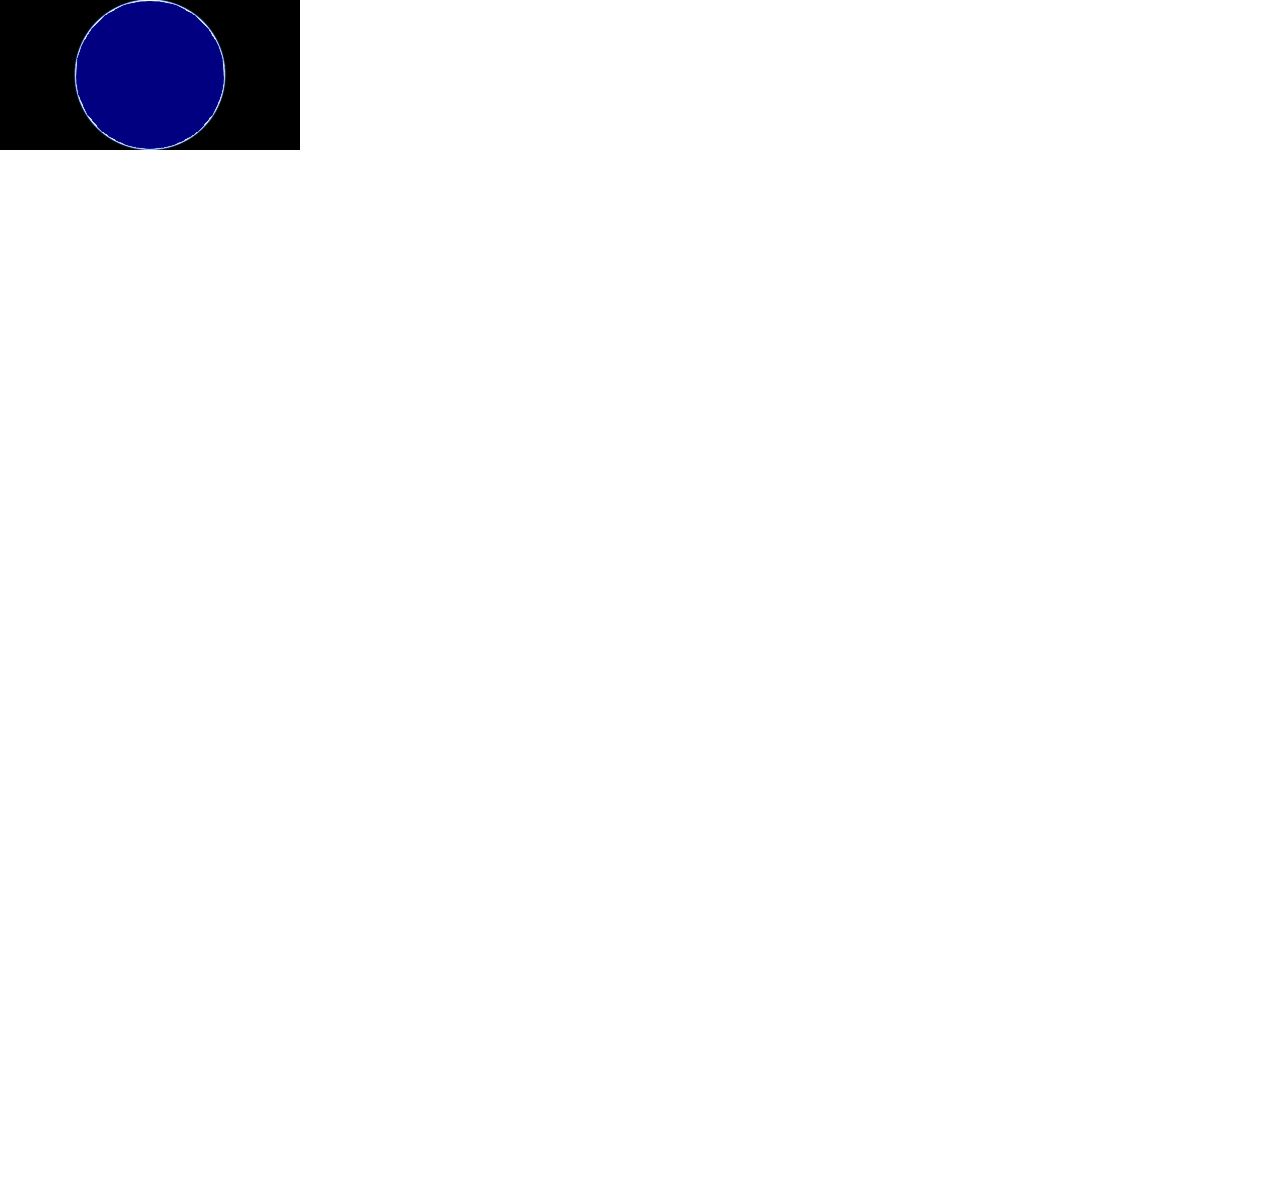
<file: src/main/resources/static/public/common/demo/index.html>
<!DOCTYPE html>
<html lang="en">

<head>
    <meta charset="UTF-8">
    <meta name="viewport" content="width=device-width, initial-scale=1.0">
    <meta http-equiv="X-UA-Compatible" content="ie=edge">
    <title>遍历生成结构树</title>
    <style>
        * {
            padding: 0;
            margin: 0;
        }
        
        #freedoContainer {}
    </style>
</head>

<body>
    <div id="freedoContainer"></div>
    <script src="./Freedo/Freedo.js"></script>
    <script src="./lodash/lodash.min.js"></script>
    <script src="./FreedoX/FreedoX.js"></script>
    <script>
        function GetRequest() {
            let url = decodeURIComponent(window.location.href);
            let theRequest = {};
            if (url !== undefined && url.length > 0) {
                let strs = url.split("?");
                let len = strs.length;
                for (let i = 0; i < len; i++) {
                    theRequest[strs[i].split("=")[0]] = strs[i].split("=")[1];
                };
            }
            return theRequest;
        }
        debugger
        let querys = GetRequest();
        let url = 'https://cfgateway.gbim360.cn/freeserver-pmts/services/share/51533a3e-30d9-42cb-88a0-2d734676d151/pmts/1.0.0/PMTSCapabilities.json?accesskey=ab70f9d4-d793-4a68-88bb-6146c0271610';
        let token = undefined;
        if (querys.token) {
            token = querys.token;
            url = querys.url + '?token=' + querys.token;
        }
        if (querys.accesskey) {
            url = querys.url + '?accesskey=' + querys.accesskey;
        }

        var viewer = Freedo.FdApp.createDefaultViewer('freedoContainer');
        var imageryManager = new Freedo.FdTools.FdImageryLayersManager(viewer);
        imageryManager.addDefaultImageryLayer();

        var treeData = [];
        if (url) {
            let pModelInfos = [];

            function recursionQuery(data) {
                for (let item of data) {
                    Freedo.FdServer.FdPMTSParser.getCidJson(item.layer, item.matrixSet, item.matrix, item.roottileno, item.id,
                        token,
                        function(json, error) {
                            if (typeof error === 'undefined') {
                                if (json.length > 0) {
                                    for (let leaf of json) {
                                        let obj = {
                                            layer: item.layer,
                                            title: leaf.name || leaf.Name,
                                            matrixSet: item.matrixSet,
                                            matrix: item.matrix,
                                            roottileno: undefined,
                                            id: leaf.uid,
                                            children: [],
                                        }
                                        item.children.push(obj);
                                    }
                                     recursionQuery(item.children);
                                }
                            } else {
                                console.log('error: ' + error);
                            }
                        });
                }
            }

            Freedo.FdServer.FdPMTSParser.getPModelURLArray(url, function(pModelInfoArray) {
                for (let i = 0; i < pModelInfoArray.length; i++) {
                    let pModelInfo = pModelInfoArray[i];
                    // 加载模型
                    let pModel = viewer.scene.primitives.add(new Freedo.FreedoPModelset({
                        url: pModelInfo.pModelURL
                    }));

                    pModelInfos.push({
                        pModel: pModel,
                        matrix: pModelInfo.matrix,
                        matrixSet: pModelInfo.matrixSet,
                        layer: pModelInfo.layer
                    });

                    let tree = {
                        layer: pModelInfo.layer,
                        matrixSet: pModelInfo.matrixSet,
                        matrix: pModelInfo.matrix,
                        id: pModelInfo.matrix.uid,
                        title: pModelInfo.matrix.title,
                        roottileno: undefined,
                        children: [],
                    }
                    treeData.push(tree);
                    pModel.readyPromise.then(function(pModel) {
                        viewer.camera.viewBoundingSphere(pModel.boundingSphere, new Freedo.HeadingPitchRange(0, -0.5, 0));
                        viewer.camera.lookAtTransform(Freedo.Matrix4.IDENTITY);
                    });
                }

                console.log(treeData);
                recursionQuery(treeData);
                debugger
                console.log(treeData);
                // 递归查找所有的叶子节点
            })
        }
    </script>
</body>

</html>
</file>
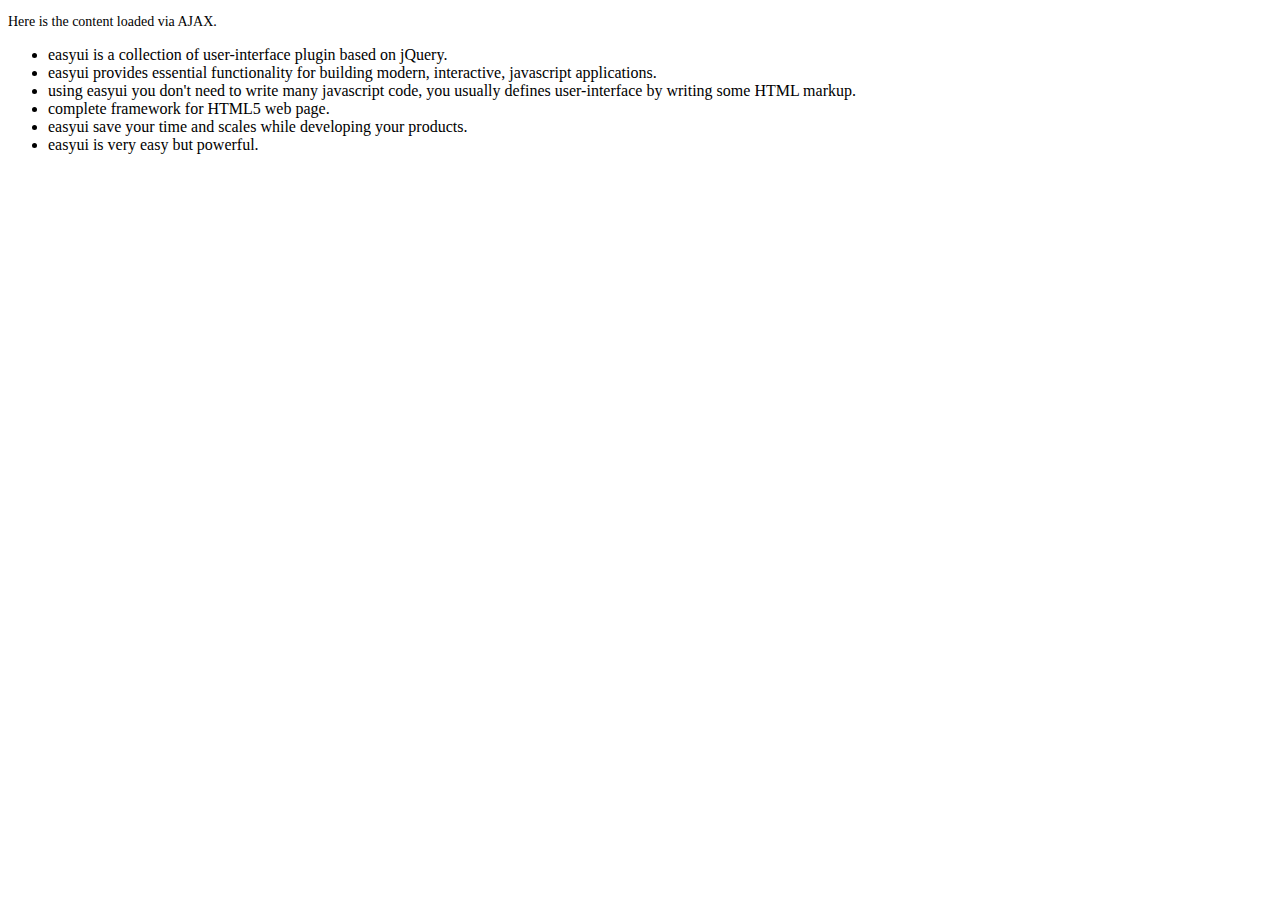
<file: src/main/resources/static/public/common/jquery-easyui-1.5.5.2/demo-mobile/accordion/_content.html>
<!DOCTYPE html>
<html>
<head>
	<meta charset="UTF-8">
	<title>AJAX Content</title>
</head>
<body>
	<p style="font-size:14px">Here is the content loaded via AJAX.</p>
	<ul>
		<li>easyui is a collection of user-interface plugin based on jQuery.</li>
		<li>easyui provides essential functionality for building modern, interactive, javascript applications.</li>
		<li>using easyui you don't need to write many javascript code, you usually defines user-interface by writing some HTML markup.</li>
		<li>complete framework for HTML5 web page.</li>
		<li>easyui save your time and scales while developing your products.</li>
		<li>easyui is very easy but powerful.</li>
	</ul>
</body>
</html>
</file>
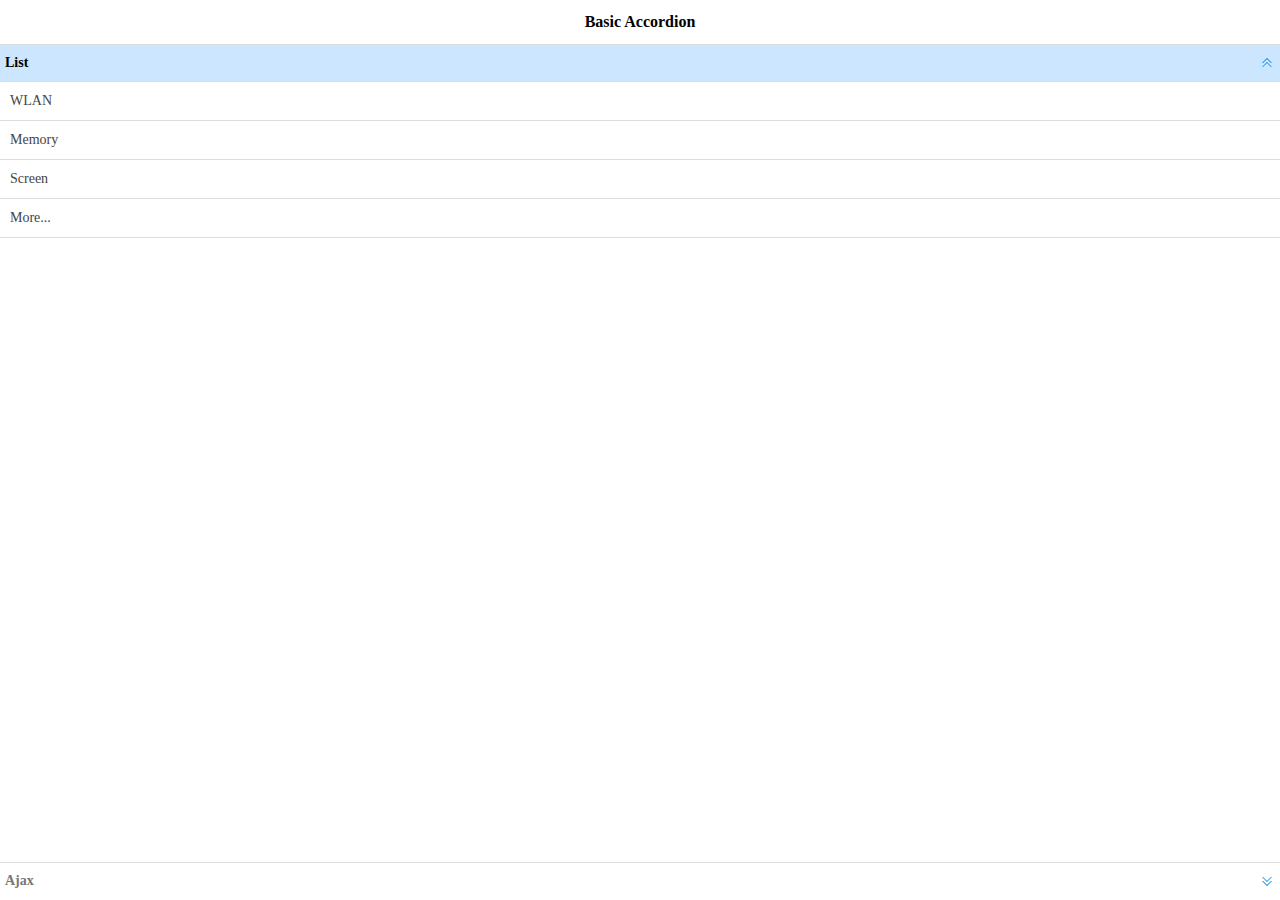
<file: src/main/resources/static/public/common/jquery-easyui-1.5.5.2/demo-mobile/accordion/basic.html>
<!doctype html><html><head>    <meta charset="UTF-8">  	<meta name="viewport" content="initial-scale=1.0, maximum-scale=1.0, user-scalable=no">    <title>Basic Accordion - jQuery EasyUI Mobile Demo</title>      <link rel="stylesheet" type="text/css" href="../../themes/metro/easyui.css">      <link rel="stylesheet" type="text/css" href="../../themes/mobile.css">      <link rel="stylesheet" type="text/css" href="../../themes/icon.css">      <script type="text/javascript" src="../../jquery.min.js"></script>      <script type="text/javascript" src="../../jquery.easyui.min.js"></script>     <script type="text/javascript" src="../../jquery.easyui.mobile.js"></script> </head><body>	<div class="easyui-navpanel">		<header>			<div class="m-toolbar">				<span class="m-title">Basic Accordion</span>			</div>		</header>		<div class="easyui-accordion" fit="true" border="false">			<div title="List">				<ul class="m-list">					<li>WLAN</li>					<li>Memory</li>					<li>Screen</li>					<li>More...</li>				</ul>			</div>			<div title="Ajax" href="_content.html" style="padding:10px"></div>		</div>	</div></body>	</html>
</file>
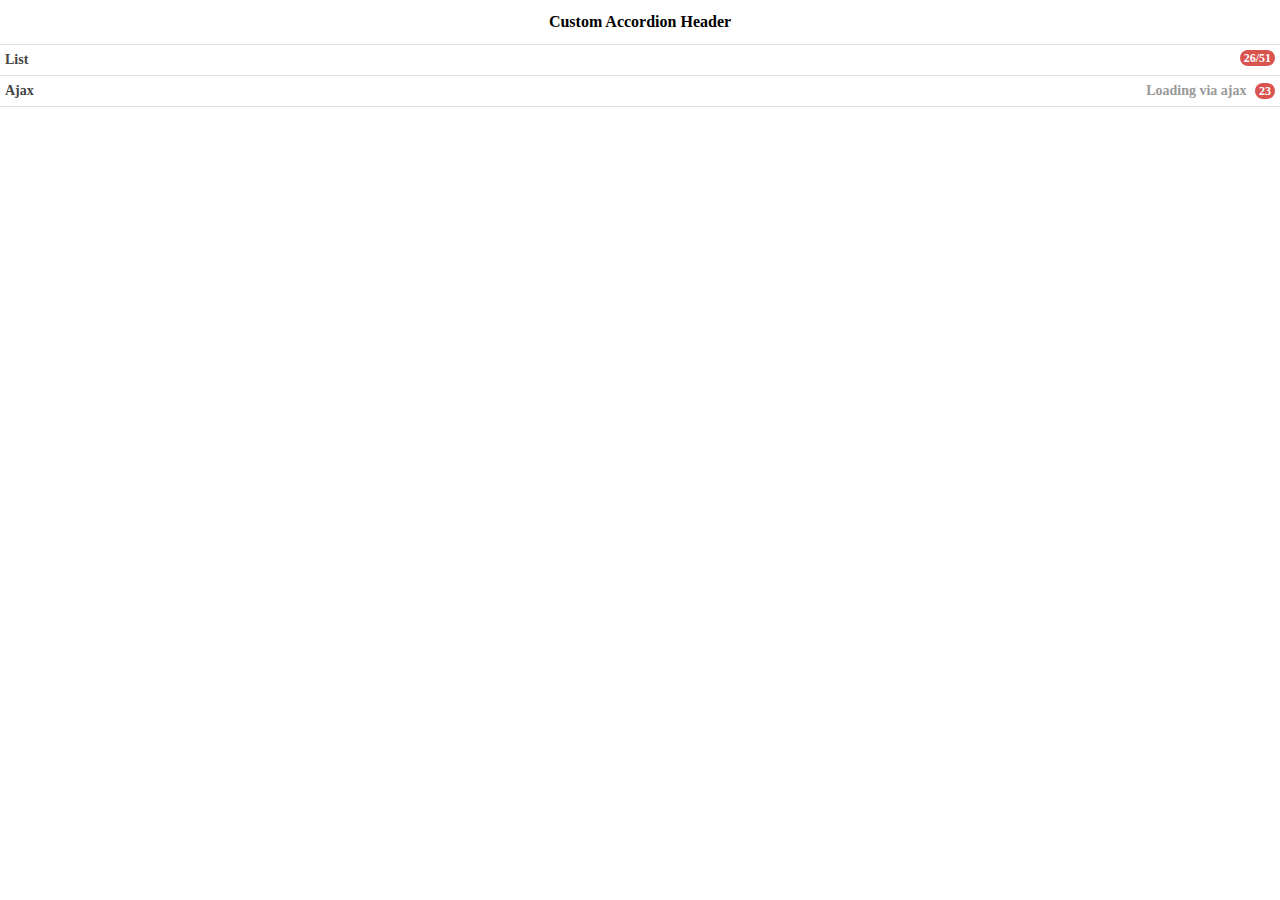
<file: src/main/resources/static/public/common/jquery-easyui-1.5.5.2/demo-mobile/accordion/header.html>
<!doctype html><html><head>    <meta charset="UTF-8">  	<meta name="viewport" content="initial-scale=1.0, maximum-scale=1.0, user-scalable=no">    <title>Custom Accordion Header - jQuery EasyUI Mobile Demo</title>      <link rel="stylesheet" type="text/css" href="../../themes/metro/easyui.css">      <link rel="stylesheet" type="text/css" href="../../themes/mobile.css">      <link rel="stylesheet" type="text/css" href="../../themes/icon.css">      <script type="text/javascript" src="../../jquery.min.js"></script>      <script type="text/javascript" src="../../jquery.easyui.min.js"></script>     <script type="text/javascript" src="../../jquery.easyui.mobile.js"></script> </head><body>	<div class="easyui-navpanel">		<header>			<div class="m-toolbar">				<span class="m-title">Custom Accordion Header</span>			</div>		</header>		<div class="easyui-accordion" data-options="fit:true,border:false,selected:-1">			<div>				<header>					<div class="hh-inner">						<span>List</span>						<span class="m-badge" style="float:right">26/51</span>					</div>				</header>				<ul class="m-list">					<li>WLAN</li>					<li>Memory</li>					<li>Screen</li>					<li>More...</li>				</ul>			</div>			<div href="_content.html" style="padding:10px">				<header>					<div class="hh-inner">						<span>Ajax</span>						<span style="float:right">							<span style="color:#999;margin-right:5px">Loading via ajax</span>							<span class="m-badge">23</span>						</span>					</div>				</header>			</div>		</div>	</div>	<style scoped>		.hh-inner{			position: relative;			line-height: 20px;			background: #fff;			font-weight: bold;			margin: -5px;			padding: 5px;		}	</style></body>	</html>
</file>
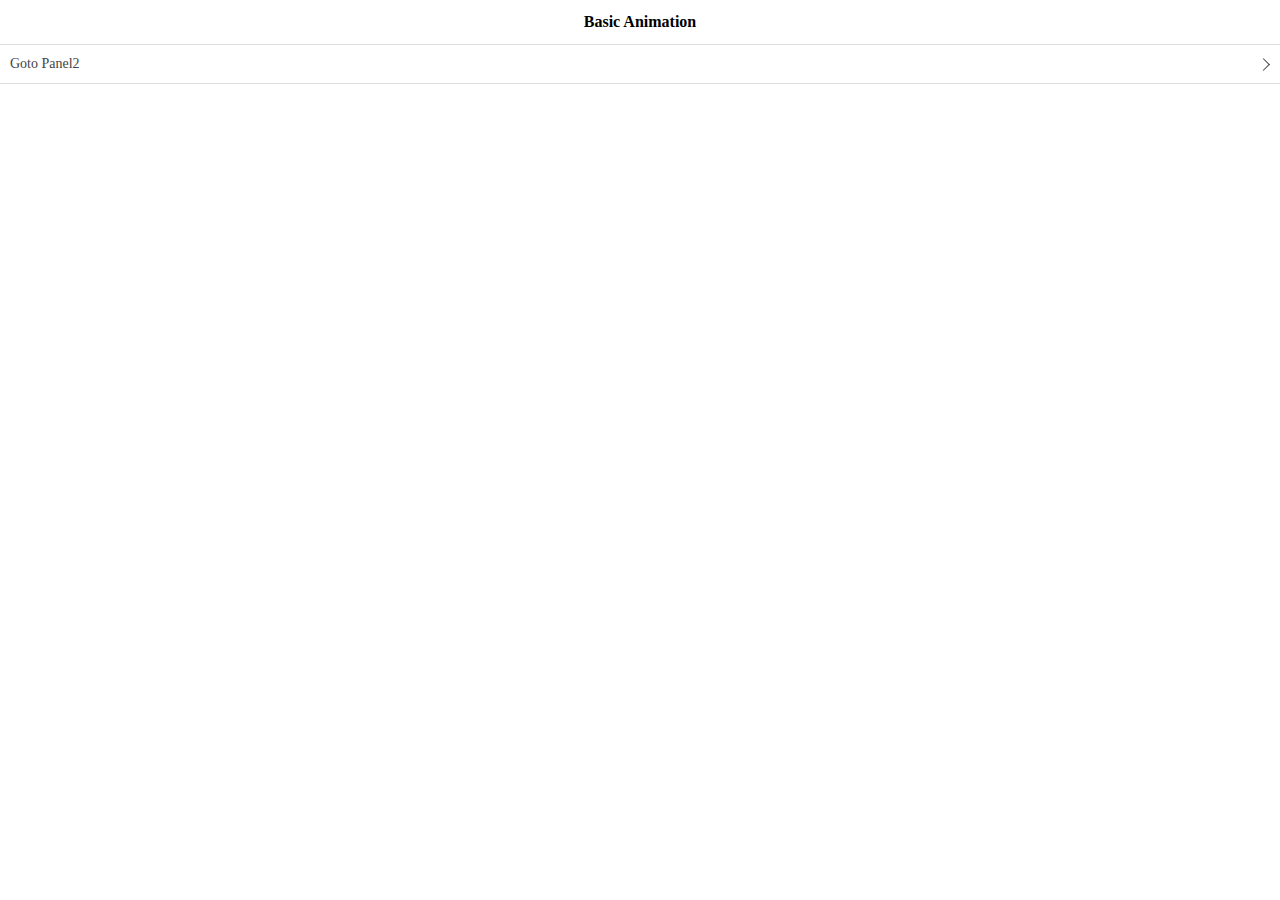
<file: src/main/resources/static/public/common/jquery-easyui-1.5.5.2/demo-mobile/animation/basic.html>
<!doctype html><html><head>    <meta charset="UTF-8">  	<meta name="viewport" content="initial-scale=1.0, maximum-scale=1.0, user-scalable=no">    <title>Basic Animation - jQuery EasyUI Mobile Demo</title>      <link rel="stylesheet" type="text/css" href="../../themes/metro/easyui.css">      <link rel="stylesheet" type="text/css" href="../../themes/mobile.css">      <link rel="stylesheet" type="text/css" href="../../themes/icon.css">      <script type="text/javascript" src="../../jquery.min.js"></script>      <script type="text/javascript" src="../../jquery.easyui.min.js"></script>     <script type="text/javascript" src="../../jquery.easyui.mobile.js"></script> </head><body>	<div class="easyui-navpanel">		<header>			<div class="m-toolbar">				<span class="m-title">Basic Animation</span>			</div>		</header>		<ul class="m-list">			<li><a href="#p2">Goto Panel2</a></li>		</ul>	</div>	<div id="p2" class="easyui-navpanel">		<header>			<div class="m-toolbar">				<div class="m-left">					<a href="#" class="easyui-linkbutton m-back" data-options="plain:true,outline:true,back:true">Back</a>				</div>				<div class="m-title">Panel2</div>			</div>		</header>		<ul class="m-list">			<li><a href="#p3">Goto Panel3</a></li>		</ul>	</div>	<div id="p3" class="easyui-navpanel">		<header>			<div class="m-toolbar">				<div class="m-left">					<a href="#" class="easyui-linkbutton m-back" data-options="plain:true,outline:true,back:true">Back</a>				</div>				<div class="m-title">Panel3</div>			</div>		</header>		<div style="padding:20px 10px">			<p>Panel3 Content.</p>		</div>	</div></body>	</html>
</file>
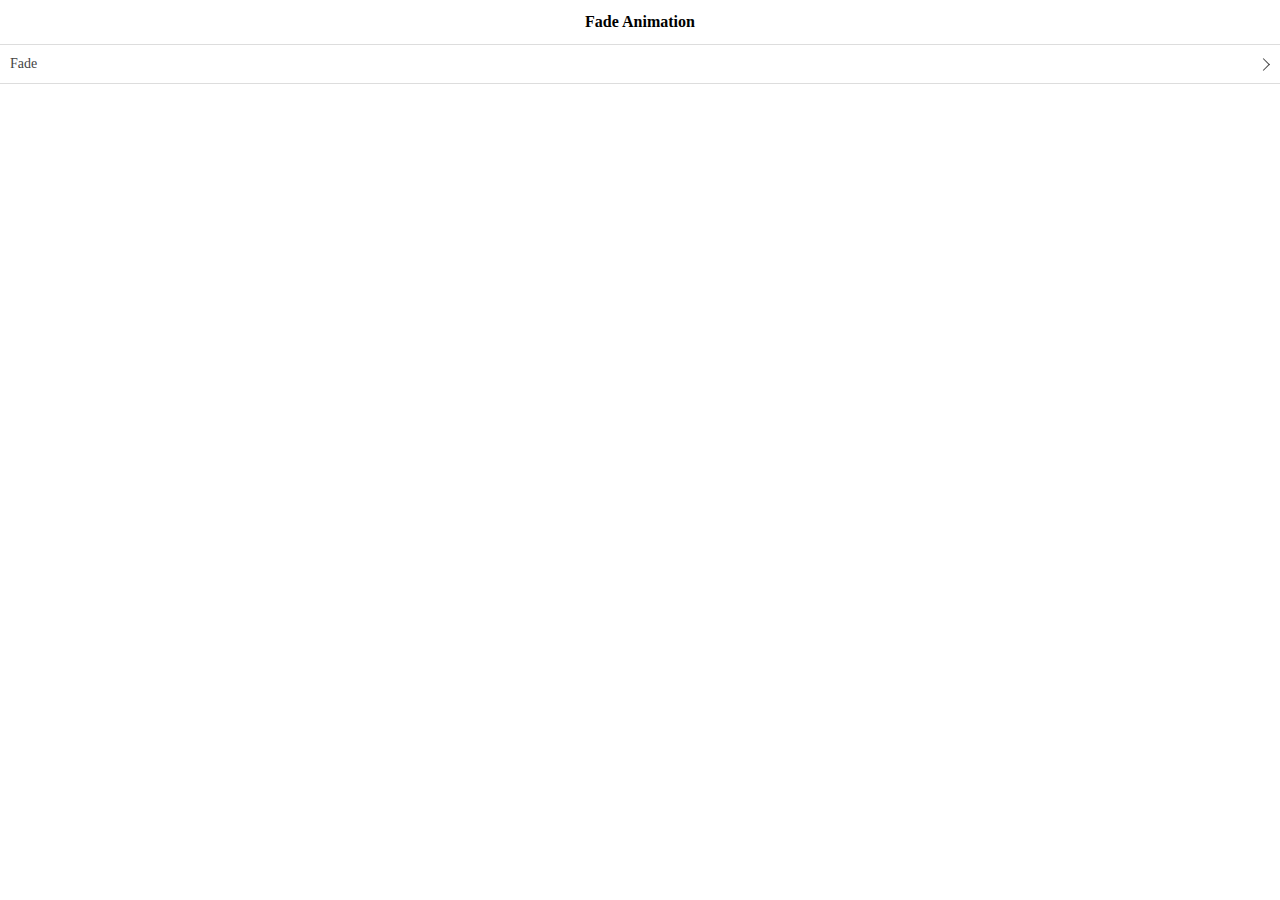
<file: src/main/resources/static/public/common/jquery-easyui-1.5.5.2/demo-mobile/animation/fade.html>
<!doctype html><html><head>    <meta charset="UTF-8">  	<meta name="viewport" content="initial-scale=1.0, maximum-scale=1.0, user-scalable=no">    <title>Fade Animation - jQuery EasyUI Mobile Demo</title>      <link rel="stylesheet" type="text/css" href="../../themes/metro/easyui.css">      <link rel="stylesheet" type="text/css" href="../../themes/mobile.css">      <link rel="stylesheet" type="text/css" href="../../themes/icon.css">      <script type="text/javascript" src="../../jquery.min.js"></script>      <script type="text/javascript" src="../../jquery.easyui.min.js"></script>     <script type="text/javascript" src="../../jquery.easyui.mobile.js"></script> </head><body>	<div class="easyui-navpanel">		<header>			<div class="m-toolbar">				<span class="m-title">Fade Animation</span>			</div>		</header>		<ul class="m-list">			<li><a href="#p2" data-options="animation:'fade',direction:''">Fade</a></li>		</ul>	</div>	<div id="p2" class="easyui-navpanel">		<header>			<div class="m-toolbar">				<div class="m-left">					<a href="#" class="easyui-linkbutton m-back" data-options="plain:true,outline:true,back:true">Back</a>				</div>				<div class="m-title">Panel2</div>			</div>		</header>		<div style="padding:10px">			<p>Panel2 Content.</p>		</div>	</div></body>	</html>
</file>
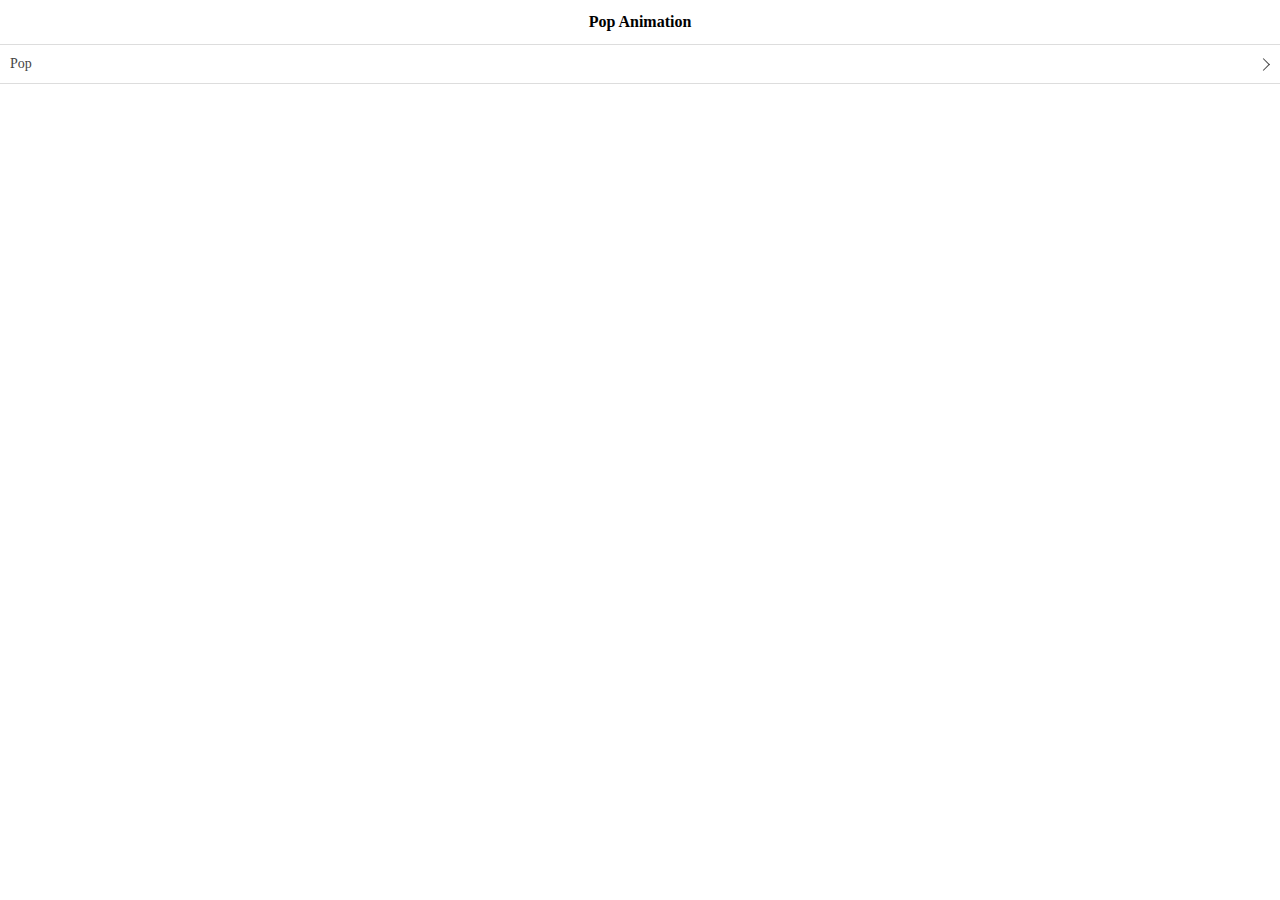
<file: src/main/resources/static/public/common/jquery-easyui-1.5.5.2/demo-mobile/animation/pop.html>
<!doctype html><html><head>    <meta charset="UTF-8">  	<meta name="viewport" content="initial-scale=1.0, maximum-scale=1.0, user-scalable=no">    <title>Pop Animation - jQuery EasyUI Mobile Demo</title>      <link rel="stylesheet" type="text/css" href="../../themes/metro/easyui.css">      <link rel="stylesheet" type="text/css" href="../../themes/mobile.css">      <link rel="stylesheet" type="text/css" href="../../themes/icon.css">      <script type="text/javascript" src="../../jquery.min.js"></script>      <script type="text/javascript" src="../../jquery.easyui.min.js"></script>     <script type="text/javascript" src="../../jquery.easyui.mobile.js"></script> </head><body>	<div class="easyui-navpanel">		<header>			<div class="m-toolbar">				<span class="m-title">Pop Animation</span>			</div>		</header>		<ul class="m-list">			<li><a href="#p2" data-options="animation:'pop',direction:''">Pop</a></li>		</ul>	</div>	<div id="p2" class="easyui-navpanel">		<header>			<div class="m-toolbar">				<div class="m-left">					<a href="#" class="easyui-linkbutton m-back" data-options="plain:true,outline:true,back:true">Back</a>				</div>				<div class="m-title">Panel2</div>			</div>		</header>		<div style="padding:10px">			<p>Panel2 Content.</p>		</div>	</div></body>	</html>
</file>
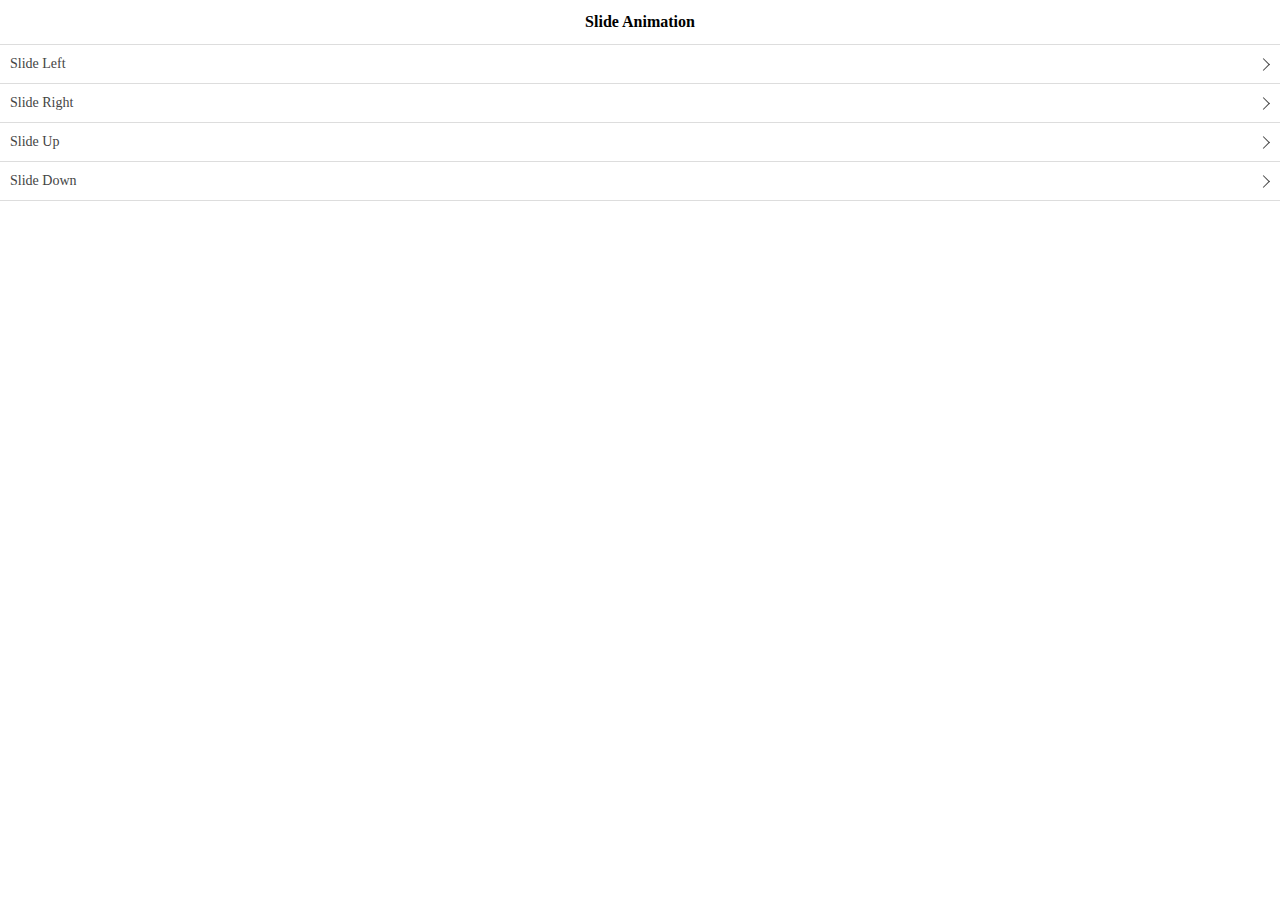
<file: src/main/resources/static/public/common/jquery-easyui-1.5.5.2/demo-mobile/animation/slide.html>
<!doctype html><html><head>    <meta charset="UTF-8">  	<meta name="viewport" content="initial-scale=1.0, maximum-scale=1.0, user-scalable=no">    <title>Slide Animation - jQuery EasyUI Mobile Demo</title>      <link rel="stylesheet" type="text/css" href="../../themes/metro/easyui.css">      <link rel="stylesheet" type="text/css" href="../../themes/mobile.css">      <link rel="stylesheet" type="text/css" href="../../themes/icon.css">      <script type="text/javascript" src="../../jquery.min.js"></script>      <script type="text/javascript" src="../../jquery.easyui.min.js"></script>     <script type="text/javascript" src="../../jquery.easyui.mobile.js"></script> </head><body>	<div class="easyui-navpanel">		<header>			<div class="m-toolbar">				<span class="m-title">Slide Animation</span>			</div>		</header>		<ul class="m-list">			<li><a href="#p2" data-options="animation:'slide',direction:'left'">Slide Left</a></li>			<li><a href="#p2" data-options="animation:'slide',direction:'right'">Slide Right</a></li>			<li><a href="#p2" data-options="animation:'slide',direction:'up'">Slide Up</a></li>			<li><a href="#p2" data-options="animation:'slide',direction:'down'">Slide Down</a></li>		</ul>	</div>	<div id="p2" class="easyui-navpanel">		<header>			<div class="m-toolbar">				<div class="m-left">					<a href="#" class="easyui-linkbutton m-back" data-options="plain:true,outline:true,back:true">Back</a>				</div>				<div class="m-title">Panel2</div>			</div>		</header>		<div style="padding:10px">			<p>Panel2 Content.</p>		</div>	</div></body>	</html>
</file>
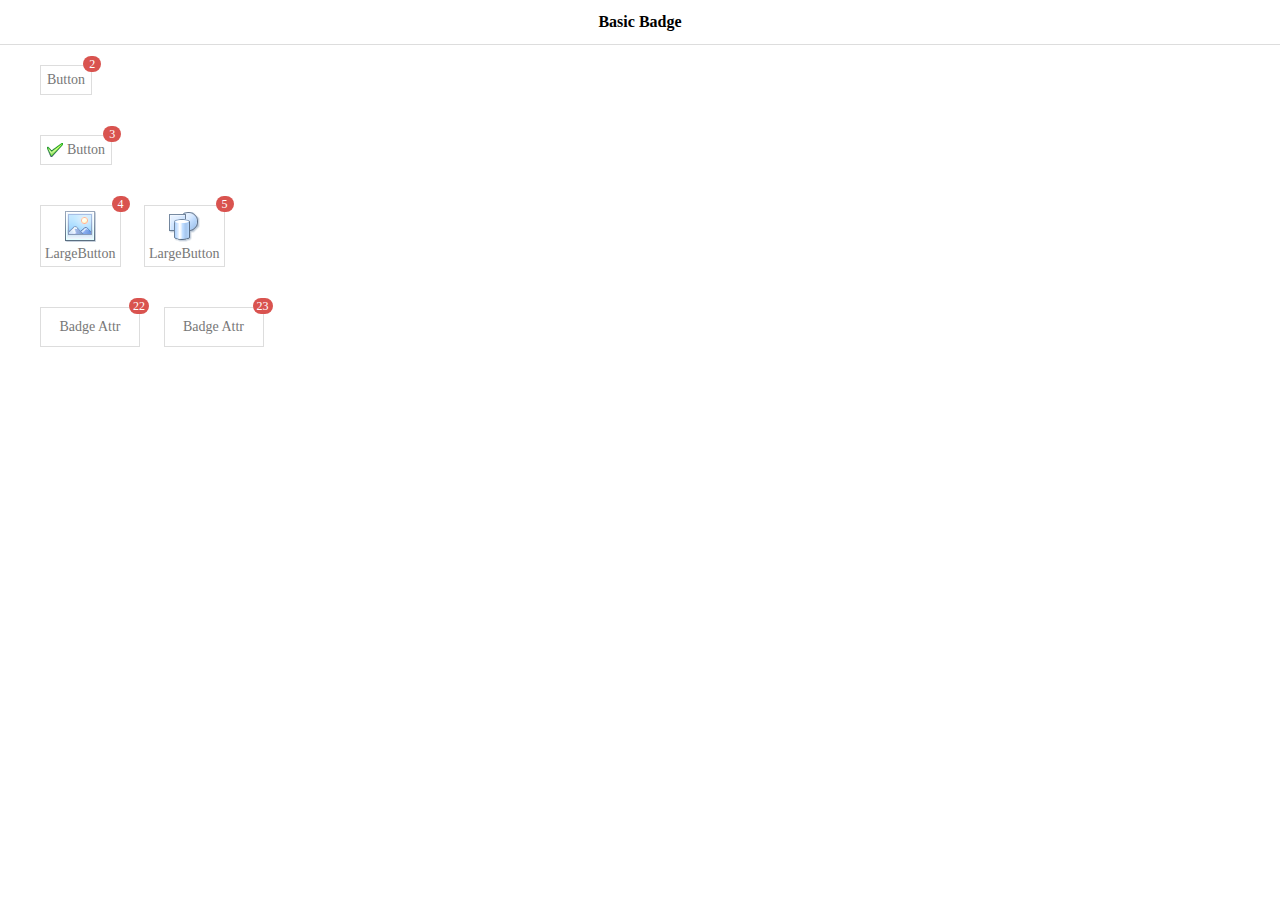
<file: src/main/resources/static/public/common/jquery-easyui-1.5.5.2/demo-mobile/badge/basic.html>
<!doctype html><html><head>    <meta charset="UTF-8">  	<meta name="viewport" content="initial-scale=1.0, maximum-scale=1.0, user-scalable=no">    <title>Basic Badge - jQuery EasyUI Mobile Demo</title>      <link rel="stylesheet" type="text/css" href="../../themes/metro/easyui.css">      <link rel="stylesheet" type="text/css" href="../../themes/mobile.css">      <link rel="stylesheet" type="text/css" href="../../themes/icon.css">      <script type="text/javascript" src="../../jquery.min.js"></script>      <script type="text/javascript" src="../../jquery.easyui.min.js"></script>     <script type="text/javascript" src="../../jquery.easyui.mobile.js"></script> </head><body>	<div class="easyui-navpanel">		<header>			<div class="m-toolbar">				<span class="m-title">Basic Badge</span>			</div>		</header>		<div style="padding:20px 40px">			<a href="#" class="easyui-linkbutton">				Button<span class="m-badge">2</span>			</a>		</div>		<div style="padding:20px 40px">			<a href="#" class="easyui-linkbutton" iconCls="icon-ok">				Button<span class="m-badge">3</span>			</a>		</div>		<div style="padding:20px 40px">			<a href="#" class="easyui-linkbutton" data-options="iconCls:'icon-large-picture',iconAlign:'top',size:'large'">				LargeButton<span class="m-badge">4</span>			</a>			<a href="#" class="easyui-linkbutton" data-options="iconCls:'icon-large-shapes',iconAlign:'top',size:'large'" style="margin-left:20px">				LargeButton<span class="m-badge">5</span>			</a>		</div>		<div style="padding:20px 40px">			<a href="#" class="easyui-linkbutton m-badge" data-badge="22" style="width:100px;height:40px">Badge Attr</a>			<a href="#" class="easyui-linkbutton m-badge" data-badge="23" style="width:100px;height:40px;margin-left:20px">Badge Attr</a>		</div>	</div></body>	</html>
</file>
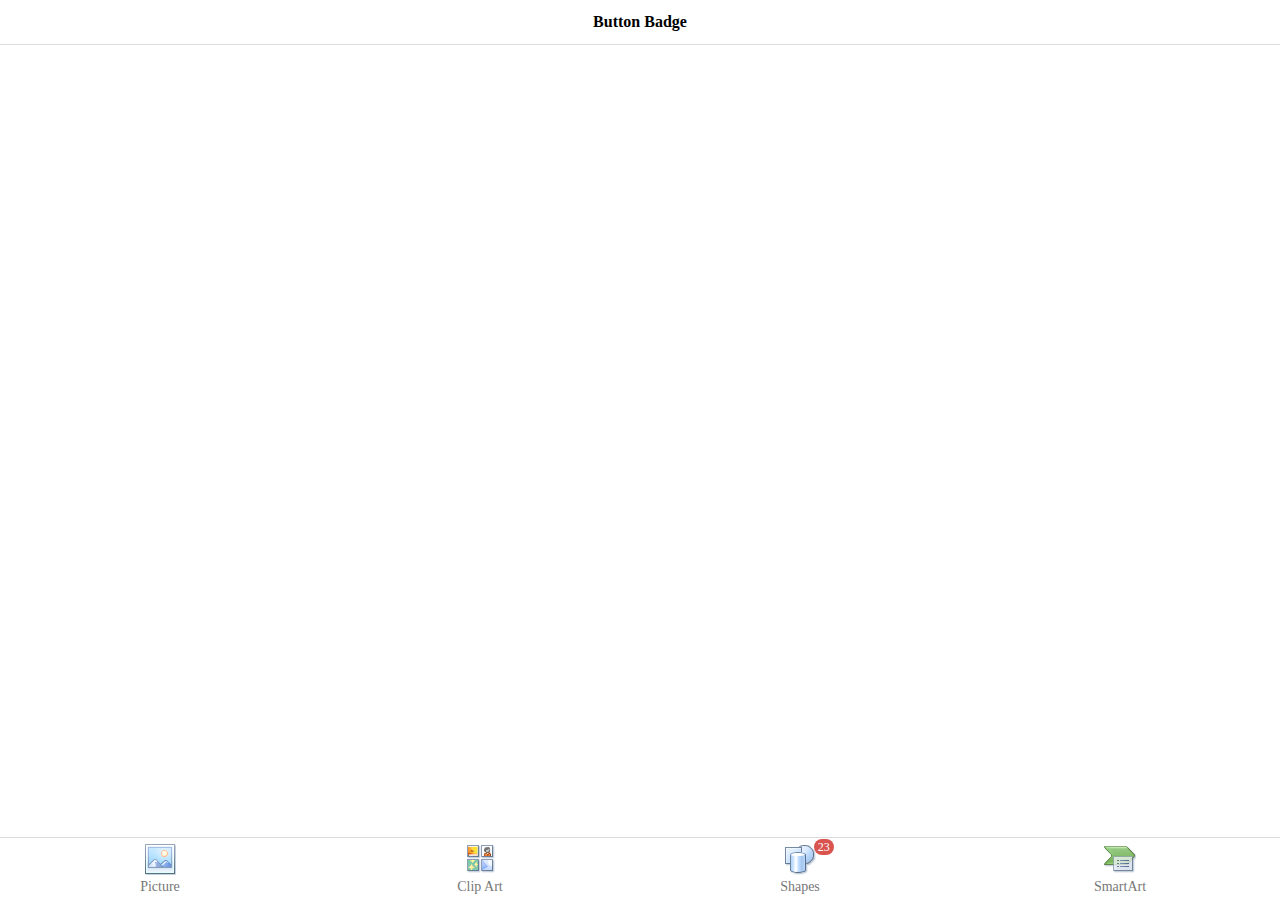
<file: src/main/resources/static/public/common/jquery-easyui-1.5.5.2/demo-mobile/badge/button.html>
<!doctype html><html><head>    <meta charset="UTF-8">  	<meta name="viewport" content="initial-scale=1.0, maximum-scale=1.0, user-scalable=no">    <title>Button Badge - jQuery EasyUI Mobile Demo</title>      <link rel="stylesheet" type="text/css" href="../../themes/metro/easyui.css">      <link rel="stylesheet" type="text/css" href="../../themes/mobile.css">      <link rel="stylesheet" type="text/css" href="../../themes/icon.css">      <script type="text/javascript" src="../../jquery.min.js"></script>      <script type="text/javascript" src="../../jquery.easyui.min.js"></script>     <script type="text/javascript" src="../../jquery.easyui.mobile.js"></script> </head><body>	<div class="easyui-navpanel">		<header>			<div class="m-toolbar">				<span class="m-title">Button Badge</span>			</div>		</header>		<footer>            <div class="m-buttongroup m-buttongroup-justified" style="width:100%">                <a href="#" class="easyui-linkbutton" data-options="iconCls:'icon-large-picture',size:'large',iconAlign:'top',plain:true">Picture</a>                <a href="#" class="easyui-linkbutton" data-options="iconCls:'icon-large-clipart',size:'large',iconAlign:'top',plain:true">Clip Art</a>                <a href="#" class="easyui-linkbutton" data-options="iconCls:'icon-large-shapes',size:'large',iconAlign:'top',plain:true">Shapes<span class="m-badge">23</span></a>                <a href="#" class="easyui-linkbutton" data-options="iconCls:'icon-large-smartart',size:'large',iconAlign:'top',plain:true">SmartArt</a>            </div>		</footer>	</div></body>	</html>
</file>
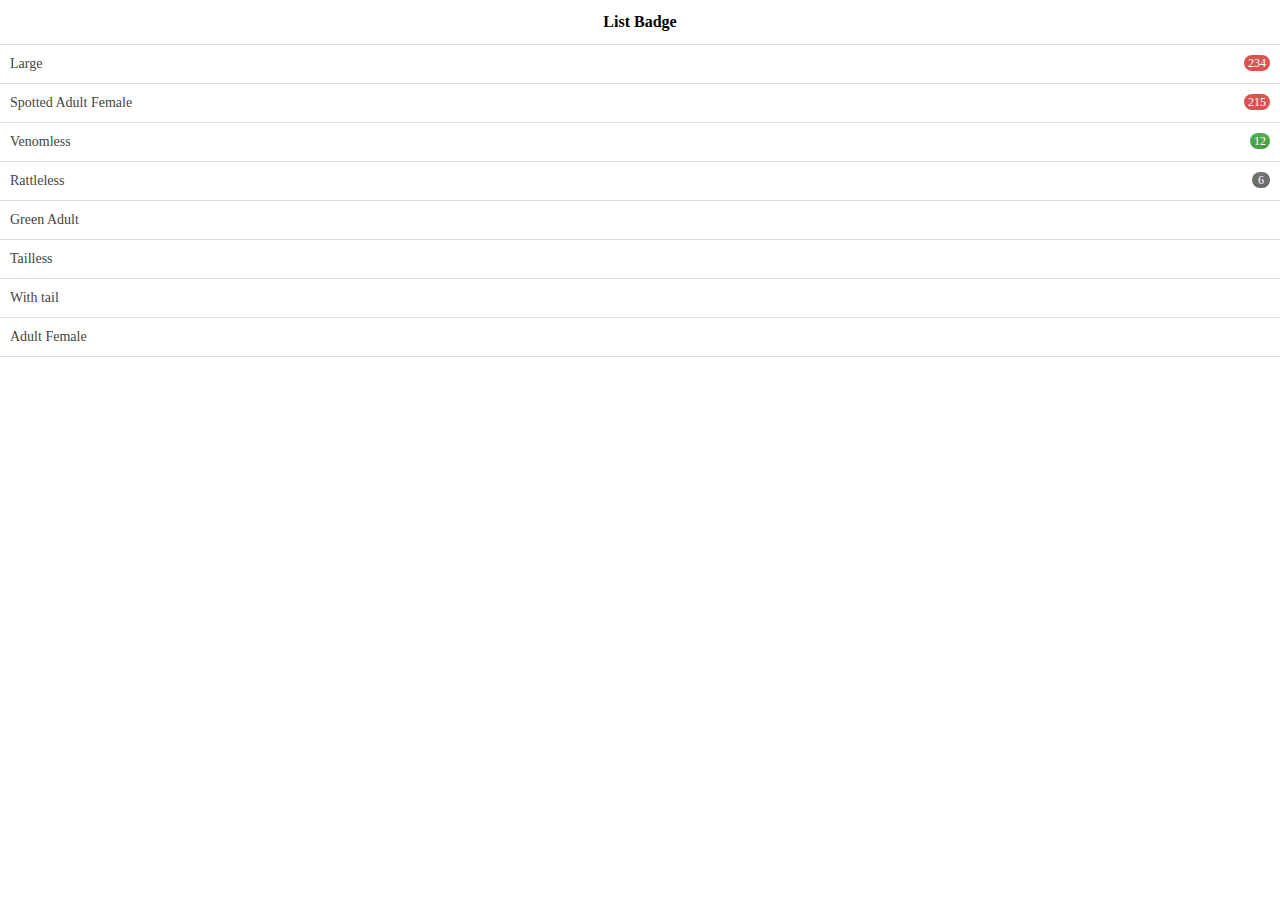
<file: src/main/resources/static/public/common/jquery-easyui-1.5.5.2/demo-mobile/badge/list.html>
<!doctype html><html><head>    <meta charset="UTF-8">  	<meta name="viewport" content="initial-scale=1.0, maximum-scale=1.0, user-scalable=no">    <title>List Badge - jQuery EasyUI Mobile Demo</title>      <link rel="stylesheet" type="text/css" href="../../themes/metro/easyui.css">      <link rel="stylesheet" type="text/css" href="../../themes/mobile.css">      <link rel="stylesheet" type="text/css" href="../../themes/color.css">      <link rel="stylesheet" type="text/css" href="../../themes/icon.css">      <script type="text/javascript" src="../../jquery.min.js"></script>      <script type="text/javascript" src="../../jquery.easyui.min.js"></script>     <script type="text/javascript" src="../../jquery.easyui.mobile.js"></script> </head><body>	<div class="easyui-navpanel">		<header>			<div class="m-toolbar">				<span class="m-title">List Badge</span>			</div>		</header>		<ul class="m-list">			<li>Large				<div class="m-right"><span class="m-badge" style="margin-top:10px">234</span></div>			</li>			<li>Spotted Adult Female				<div class="m-right"><span class="m-badge" style="margin-top:10px">215</span></div>			</li>			<li>Venomless				<div class="m-right"><span class="m-badge c1" style="margin-top:10px">12</span></div>			</li>			<li>Rattleless				<div class="m-right"><span class="m-badge c2" style="margin-top:10px">6</span></div>			</li>			<li>Green Adult</li>			<li>Tailless</li>			<li>With tail</li>			<li>Adult Female</li>		</ul>	</div></body>	</html>
</file>
<file: src/main/resources/static/public/common/jquery-easyui-1.5.5.2/themes/metro/easyui.css>
.panel {
  overflow: hidden;
  text-align: left;
  margin: 0;
  border: 0;
  -moz-border-radius: 0 0 0 0;
  -webkit-border-radius: 0 0 0 0;
  border-radius: 0 0 0 0;
}
.panel-header,
.panel-body {
  border-width: 1px;
  border-style: solid;
}
.panel-header {
  padding: 5px;
  position: relative;
}
.panel-title {
  background: url('images/blank.gif') no-repeat;
}
.panel-header-noborder {
  border-width: 0 0 1px 0;
}
.panel-body {
  overflow: auto;
  border-top-width: 0;
  padding: 0;
}
.panel-body-noheader {
  border-top-width: 1px;
}
.panel-body-noborder {
  border-width: 0px;
}
.panel-body-nobottom {
  border-bottom-width: 0;
}
.panel-with-icon {
  padding-left: 18px;
}
.panel-icon,
.panel-tool {
  position: absolute;
  top: 50%;
  margin-top: -8px;
  height: 16px;
  overflow: hidden;
}
.panel-icon {
  left: 5px;
  width: 16px;
}
.panel-tool {
  right: 5px;
  width: auto;
}
.panel-tool a {
  display: inline-block;
  width: 16px;
  height: 16px;
  opacity: 0.6;
  filter: alpha(opacity=60);
  margin: 0 0 0 2px;
  vertical-align: top;
}
.panel-tool a:hover {
  opacity: 1;
  filter: alpha(opacity=100);
  background-color: #E6E6E6;
  -moz-border-radius: -2px -2px -2px -2px;
  -webkit-border-radius: -2px -2px -2px -2px;
  border-radius: -2px -2px -2px -2px;
}
.panel-loading {
  padding: 11px 0px 10px 30px;
}
.panel-noscroll {
  overflow: hidden;
}
.panel-fit,
.panel-fit body {
  height: 100%;
  margin: 0;
  padding: 0;
  border: 0;
  overflow: hidden;
}
.panel-loading {
  background: url('images/loading.gif') no-repeat 10px 10px;
}
.panel-tool-close {
  background: url('images/panel_tools.png') no-repeat -16px 0px;
}
.panel-tool-min {
  background: url('images/panel_tools.png') no-repeat 0px 0px;
}
.panel-tool-max {
  background: url('images/panel_tools.png') no-repeat 0px -16px;
}
.panel-tool-restore {
  background: url('images/panel_tools.png') no-repeat -16px -16px;
}
.panel-tool-collapse {
  background: url('images/panel_tools.png') no-repeat -32px 0;
}
.panel-tool-expand {
  background: url('images/panel_tools.png') no-repeat -32px -16px;
}
.panel-header,
.panel-body {
  border-color: #ddd;
}
.panel-header {
  background-color: #ffffff;
}
.panel-body {
  background-color: #fff;
  color: #444;
  font-size: 14px;
}
.panel-title {
  font-size: 14px;
  font-weight: bold;
  color: #777;
  height: 20px;
  line-height: 20px;
}
.panel-footer {
  border: 1px solid #ddd;
  overflow: hidden;
  background: #fff;
}
.panel-footer-noborder {
  border-width: 1px 0 0 0;
}
.panel-hleft,
.panel-hright {
  position: relative;
}
.panel-hleft>.panel-body,
.panel-hright>.panel-body {
  position: absolute;
}
.panel-hleft>.panel-header {
  float: left;
}
.panel-hright>.panel-header {
  float: right;
}
.panel-hleft>.panel-body {
  border-top-width: 1px;
  border-left-width: 0;
}
.panel-hright>.panel-body {
  border-top-width: 1px;
  border-right-width: 0;
}
.panel-hleft>.panel-body-nobottom {
  border-bottom-width: 1px;
  border-right-width: 0;
}
.panel-hright>.panel-body-nobottom {
  border-bottom-width: 1px;
  border-left-width: 0;
}
.panel-hleft>.panel-footer {
  position: absolute;
  right: 0;
}
.panel-hright>.panel-footer {
  position: absolute;
  left: 0;
}
.panel-hleft>.panel-header-noborder {
  border-width: 0 1px 0 0;
}
.panel-hright>.panel-header-noborder {
  border-width: 0 0 0 1px;
}
.panel-hleft>.panel-body-noborder {
  border-width: 0;
}
.panel-hright>.panel-body-noborder {
  border-width: 0;
}
.panel-hleft>.panel-body-noheader {
  border-left-width: 1px;
}
.panel-hright>.panel-body-noheader {
  border-right-width: 1px;
}
.panel-hleft>.panel-footer-noborder {
  border-width: 0 0 0 1px;
}
.panel-hright>.panel-footer-noborder {
  border-width: 0 1px 0 0;
}
.panel-hleft>.panel-header .panel-icon,
.panel-hright>.panel-header .panel-icon {
  margin-top: 0;
  top: 5px;
  left: 50%;
  margin-left: -8px;
}
.panel-hleft>.panel-header .panel-title,
.panel-hright>.panel-header .panel-title {
  position: absolute;
  min-width: 16px;
  left: 25px;
  top: 5px;
  bottom: auto;
  white-space: nowrap;
  word-wrap: normal;
  -webkit-transform: rotate(90deg);
  -webkit-transform-origin: 0 0;
  -moz-transform: rotate(90deg);
  -moz-transform-origin: 0 0;
  -o-transform: rotate(90deg);
  -o-transform-origin: 0 0;
  transform: rotate(90deg);
  transform-origin: 0 0;
}
.panel-hleft>.panel-header .panel-title-up,
.panel-hright>.panel-header .panel-title-up {
  position: absolute;
  min-width: 16px;
  left: 21px;
  top: auto;
  bottom: 0px;
  text-align: right;
  white-space: nowrap;
  word-wrap: normal;
  -webkit-transform: rotate(-90deg);
  -webkit-transform-origin: 0 0;
  -moz-transform: rotate(-90deg);
  -moz-transform-origin: 0 0;
  -o-transform: rotate(-90deg);
  -o-transform-origin: 0 0;
  transform: rotate(-90deg);
  transform-origin: 0 16px;
}
.panel-hleft>.panel-header .panel-with-icon.panel-title-up,
.panel-hright>.panel-header .panel-with-icon.panel-title-up {
  padding-left: 0;
  padding-right: 18px;
}
.panel-hleft>.panel-header .panel-tool,
.panel-hright>.panel-header .panel-tool {
  top: auto;
  bottom: 5px;
  width: 16px;
  height: auto;
  left: 50%;
  margin-left: -8px;
  margin-top: 0;
}
.panel-hleft>.panel-header .panel-tool a,
.panel-hright>.panel-header .panel-tool a {
  margin: 2px 0 0 0;
}
.accordion {
  overflow: hidden;
  border-width: 1px;
  border-style: solid;
}
.accordion .accordion-header {
  border-width: 0 0 1px;
  cursor: pointer;
}
.accordion .accordion-body {
  border-width: 0 0 1px;
}
.accordion-noborder {
  border-width: 0;
}
.accordion-noborder .accordion-header {
  border-width: 0 0 1px;
}
.accordion-noborder .accordion-body {
  border-width: 0 0 1px;
}
.accordion-collapse {
  background: url('images/accordion_arrows.png') no-repeat 0 0;
}
.accordion-expand {
  background: url('images/accordion_arrows.png') no-repeat -16px 0;
}
.accordion {
  background: #fff;
  border-color: #ddd;
}
.accordion .accordion-header {
  background: #ffffff;
  filter: none;
}
.accordion .accordion-header-selected {
  background: #CCE6FF;
}
.accordion .accordion-header-selected .panel-title {
  color: #000;
}
.accordion .panel-last > .accordion-header {
  border-bottom-color: #ffffff;
}
.accordion .panel-last > .accordion-body {
  border-bottom-color: #fff;
}
.accordion .panel-last > .accordion-header-selected,
.accordion .panel-last > .accordion-header-border {
  border-bottom-color: #ddd;
}
.accordion> .panel-hleft {
  float: left;
}
.accordion> .panel-hleft>.panel-header {
  border-width: 0 1px 0 0;
}
.accordion> .panel-hleft> .panel-body {
  border-width: 0 1px 0 0;
}
.accordion> .panel-hleft.panel-last > .accordion-header {
  border-right-color: #ffffff;
}
.accordion> .panel-hleft.panel-last > .accordion-body {
  border-right-color: #fff;
}
.accordion> .panel-hleft.panel-last > .accordion-header-selected,
.accordion> .panel-hleft.panel-last > .accordion-header-border {
  border-right-color: #ddd;
}
.accordion> .panel-hright {
  float: right;
}
.accordion> .panel-hright>.panel-header {
  border-width: 0 0 0 1px;
}
.accordion> .panel-hright> .panel-body {
  border-width: 0 0 0 1px;
}
.accordion> .panel-hright.panel-last > .accordion-header {
  border-left-color: #ffffff;
}
.accordion> .panel-hright.panel-last > .accordion-body {
  border-left-color: #fff;
}
.accordion> .panel-hright.panel-last > .accordion-header-selected,
.accordion> .panel-hright.panel-last > .accordion-header-border {
  border-left-color: #ddd;
}
.window {
  overflow: hidden;
  padding: 5px;
  border-width: 1px;
  border-style: solid;
}
.window .window-header {
  background: transparent;
  padding: 0px 0px 6px 0px;
}
.window .window-body {
  border-width: 1px;
  border-style: solid;
  border-top-width: 0px;
}
.window .window-body-noheader {
  border-top-width: 1px;
}
.window .panel-body-nobottom {
  border-bottom-width: 0;
}
.window .window-header .panel-icon,
.window .window-header .panel-tool {
  top: 50%;
  margin-top: -11px;
}
.window .window-header .panel-icon {
  left: 1px;
}
.window .window-header .panel-tool {
  right: 1px;
}
.window .window-header .panel-with-icon {
  padding-left: 18px;
}
.window-proxy {
  position: absolute;
  overflow: hidden;
}
.window-proxy-mask {
  position: absolute;
  filter: alpha(opacity=5);
  opacity: 0.05;
}
.window-mask {
  position: absolute;
  left: 0;
  top: 0;
  width: 100%;
  height: 100%;
  filter: alpha(opacity=40);
  opacity: 0.40;
  font-size: 1px;
  overflow: hidden;
}
.window,
.window-shadow {
  position: absolute;
  -moz-border-radius: 0px 0px 0px 0px;
  -webkit-border-radius: 0px 0px 0px 0px;
  border-radius: 0px 0px 0px 0px;
}
.window-shadow {
  background: #eee;
  -moz-box-shadow: 2px 2px 3px #ededed;
  -webkit-box-shadow: 2px 2px 3px #ededed;
  box-shadow: 2px 2px 3px #ededed;
  filter: progid:DXImageTransform.Microsoft.Blur(pixelRadius=2,MakeShadow=false,ShadowOpacity=0.2);
}
.window,
.window .window-body {
  border-color: #ddd;
}
.window {
  background-color: #ffffff;
}
.window-proxy {
  border: 1px dashed #ddd;
}
.window-proxy-mask,
.window-mask {
  background: #eee;
}
.window .panel-footer {
  border: 1px solid #ddd;
  position: relative;
  top: -1px;
}
.window-thinborder {
  padding: 0;
}
.window-thinborder .window-header {
  padding: 5px 5px 6px 5px;
}
.window-thinborder .window-body {
  border-width: 0px;
}
.window-thinborder .window-footer {
  border-left: transparent;
  border-right: transparent;
  border-bottom: transparent;
}
.window-thinborder .window-header .panel-icon,
.window-thinborder .window-header .panel-tool {
  margin-top: -9px;
  margin-left: 5px;
  margin-right: 5px;
}
.window-noborder {
  border: 0;
}
.window.panel-hleft .window-header {
  padding: 0 6px 0 0;
}
.window.panel-hright .window-header {
  padding: 0 0 0 6px;
}
.window.panel-hleft>.panel-header .panel-title {
  top: auto;
  left: 16px;
}
.window.panel-hright>.panel-header .panel-title {
  top: auto;
  right: 16px;
}
.window.panel-hleft>.panel-header .panel-title-up,
.window.panel-hright>.panel-header .panel-title-up {
  bottom: 0;
}
.window.panel-hleft .window-body {
  border-width: 1px 1px 1px 0;
}
.window.panel-hright .window-body {
  border-width: 1px 0 1px 1px;
}
.window.panel-hleft .window-header .panel-icon {
  top: 1px;
  margin-top: 0;
  left: 0;
}
.window.panel-hright .window-header .panel-icon {
  top: 1px;
  margin-top: 0;
  left: auto;
  right: 1px;
}
.window.panel-hleft .window-header .panel-tool,
.window.panel-hright .window-header .panel-tool {
  margin-top: 0;
  top: auto;
  bottom: 1px;
  right: auto;
  margin-right: 0;
  left: 50%;
  margin-left: -11px;
}
.window.panel-hright .window-header .panel-tool {
  left: auto;
  right: 1px;
}
.window-thinborder.panel-hleft .window-header {
  padding: 5px 6px 5px 5px;
}
.window-thinborder.panel-hright .window-header {
  padding: 5px 5px 5px 6px;
}
.window-thinborder.panel-hleft>.panel-header .panel-title {
  left: 21px;
}
.window-thinborder.panel-hleft>.panel-header .panel-title-up,
.window-thinborder.panel-hright>.panel-header .panel-title-up {
  bottom: 5px;
}
.window-thinborder.panel-hleft .window-header .panel-icon,
.window-thinborder.panel-hright .window-header .panel-icon {
  margin-top: 5px;
}
.window-thinborder.panel-hleft .window-header .panel-tool,
.window-thinborder.panel-hright .window-header .panel-tool {
  left: 16px;
  bottom: 5px;
}
.dialog-content {
  overflow: auto;
}
.dialog-toolbar {
  position: relative;
  padding: 2px 5px;
}
.dialog-tool-separator {
  float: left;
  height: 24px;
  border-left: 1px solid #ddd;
  border-right: 1px solid #fff;
  margin: 2px 1px;
}
.dialog-button {
  position: relative;
  top: -1px;
  padding: 5px;
  text-align: right;
}
.dialog-button .l-btn {
  margin-left: 5px;
}
.dialog-toolbar,
.dialog-button {
  background: #fff;
  border-width: 1px;
  border-style: solid;
}
.dialog-toolbar {
  border-color: #ddd #ddd #ddd #ddd;
}
.dialog-button {
  border-color: #ddd #ddd #ddd #ddd;
}
.window-thinborder .dialog-toolbar {
  border-left: transparent;
  border-right: transparent;
  border-top-color: #fff;
}
.window-thinborder .dialog-button {
  top: 0px;
  padding: 5px 8px 8px 8px;
  border-left: transparent;
  border-right: transparent;
  border-bottom: transparent;
}
.l-btn {
  text-decoration: none;
  display: inline-block;
  overflow: hidden;
  margin: 0;
  padding: 0;
  cursor: pointer;
  outline: none;
  text-align: center;
  vertical-align: middle;
  line-height: normal;
}
.l-btn-plain {
  border-width: 0;
  padding: 1px;
}
.l-btn-left {
  display: inline-block;
  position: relative;
  overflow: hidden;
  margin: 0;
  padding: 0;
  vertical-align: top;
}
.l-btn-text {
  display: inline-block;
  vertical-align: top;
  width: auto;
  line-height: 28px;
  font-size: 14px;
  padding: 0;
  margin: 0 6px;
}
.l-btn-icon {
  display: inline-block;
  width: 16px;
  height: 16px;
  line-height: 16px;
  position: absolute;
  top: 50%;
  margin-top: -8px;
  font-size: 1px;
}
.l-btn span span .l-btn-empty {
  display: inline-block;
  margin: 0;
  width: 16px;
  height: 24px;
  font-size: 1px;
  vertical-align: top;
}
.l-btn span .l-btn-icon-left {
  padding: 0 0 0 20px;
  background-position: left center;
}
.l-btn span .l-btn-icon-right {
  padding: 0 20px 0 0;
  background-position: right center;
}
.l-btn-icon-left .l-btn-text {
  margin: 0 6px 0 26px;
}
.l-btn-icon-left .l-btn-icon {
  left: 6px;
}
.l-btn-icon-right .l-btn-text {
  margin: 0 26px 0 6px;
}
.l-btn-icon-right .l-btn-icon {
  right: 6px;
}
.l-btn-icon-top .l-btn-text {
  margin: 20px 4px 0 4px;
}
.l-btn-icon-top .l-btn-icon {
  top: 4px;
  left: 50%;
  margin: 0 0 0 -8px;
}
.l-btn-icon-bottom .l-btn-text {
  margin: 0 4px 20px 4px;
}
.l-btn-icon-bottom .l-btn-icon {
  top: auto;
  bottom: 4px;
  left: 50%;
  margin: 0 0 0 -8px;
}
.l-btn-left .l-btn-empty {
  margin: 0 6px;
  width: 16px;
}
.l-btn-plain:hover {
  padding: 0;
}
.l-btn-focus {
  outline: #0000FF dotted thin;
}
.l-btn-large .l-btn-text {
  line-height: 44px;
}
.l-btn-large .l-btn-icon {
  width: 32px;
  height: 32px;
  line-height: 32px;
  margin-top: -16px;
}
.l-btn-large .l-btn-icon-left .l-btn-text {
  margin-left: 40px;
}
.l-btn-large .l-btn-icon-right .l-btn-text {
  margin-right: 40px;
}
.l-btn-large .l-btn-icon-top .l-btn-text {
  margin-top: 36px;
  line-height: 24px;
  min-width: 32px;
}
.l-btn-large .l-btn-icon-top .l-btn-icon {
  margin: 0 0 0 -16px;
}
.l-btn-large .l-btn-icon-bottom .l-btn-text {
  margin-bottom: 36px;
  line-height: 24px;
  min-width: 32px;
}
.l-btn-large .l-btn-icon-bottom .l-btn-icon {
  margin: 0 0 0 -16px;
}
.l-btn-large .l-btn-left .l-btn-empty {
  margin: 0 6px;
  width: 32px;
}
.l-btn {
  color: #777;
  background: #ffffff;
  background-repeat: repeat-x;
  border: 1px solid #dddddd;
  background: -webkit-linear-gradient(top,#ffffff 0,#ffffff 100%);
  background: -moz-linear-gradient(top,#ffffff 0,#ffffff 100%);
  background: -o-linear-gradient(top,#ffffff 0,#ffffff 100%);
  background: linear-gradient(to bottom,#ffffff 0,#ffffff 100%);
  background-repeat: repeat-x;
  filter: progid:DXImageTransform.Microsoft.gradient(startColorstr=#ffffff,endColorstr=#ffffff,GradientType=0);
  -moz-border-radius: 0px 0px 0px 0px;
  -webkit-border-radius: 0px 0px 0px 0px;
  border-radius: 0px 0px 0px 0px;
}
.l-btn:hover {
  background: #E6E6E6;
  color: #444;
  border: 1px solid #ddd;
  filter: none;
}
.l-btn-plain {
  background: transparent;
  border-width: 0;
  filter: none;
}
.l-btn-outline {
  border-width: 1px;
  border-color: #ddd;
  padding: 0;
}
.l-btn-plain:hover {
  background: #E6E6E6;
  color: #444;
  border: 1px solid #ddd;
  -moz-border-radius: 0px 0px 0px 0px;
  -webkit-border-radius: 0px 0px 0px 0px;
  border-radius: 0px 0px 0px 0px;
}
.l-btn-disabled,
.l-btn-disabled:hover {
  opacity: 0.5;
  cursor: default;
  background: #ffffff;
  color: #777;
  background: -webkit-linear-gradient(top,#ffffff 0,#ffffff 100%);
  background: -moz-linear-gradient(top,#ffffff 0,#ffffff 100%);
  background: -o-linear-gradient(top,#ffffff 0,#ffffff 100%);
  background: linear-gradient(to bottom,#ffffff 0,#ffffff 100%);
  background-repeat: repeat-x;
  filter: progid:DXImageTransform.Microsoft.gradient(startColorstr=#ffffff,endColorstr=#ffffff,GradientType=0);
}
.l-btn-disabled .l-btn-text,
.l-btn-disabled .l-btn-icon {
  filter: alpha(opacity=50);
}
.l-btn-plain-disabled,
.l-btn-plain-disabled:hover {
  background: transparent;
  filter: alpha(opacity=50);
}
.l-btn-selected,
.l-btn-selected:hover {
  background: #ddd;
  filter: none;
}
.l-btn-plain-selected,
.l-btn-plain-selected:hover {
  background: #ddd;
}
.textbox {
  position: relative;
  border: 1px solid #ddd;
  background-color: #fff;
  vertical-align: middle;
  display: inline-block;
  overflow: hidden;
  white-space: nowrap;
  margin: 0;
  padding: 0;
  -moz-border-radius: 0px 0px 0px 0px;
  -webkit-border-radius: 0px 0px 0px 0px;
  border-radius: 0px 0px 0px 0px;
}
.textbox .textbox-text {
  font-size: 14px;
  border: 0;
  margin: 0;
  padding: 0 4px;
  white-space: normal;
  vertical-align: top;
  outline-style: none;
  resize: none;
  -moz-border-radius: 0px 0px 0px 0px;
  -webkit-border-radius: 0px 0px 0px 0px;
  border-radius: 0px 0px 0px 0px;
  height: 28px;
  line-height: 28px;
}
.textbox textarea.textbox-text {
  line-height: normal;
}
.textbox .textbox-text::-ms-clear,
.textbox .textbox-text::-ms-reveal {
  display: none;
}
.textbox textarea.textbox-text {
  white-space: pre-wrap;
}
.textbox .textbox-prompt {
  font-size: 14px;
  color: #aaa;
}
.textbox .textbox-bgicon {
  background-position: 3px center;
  padding-left: 21px;
}
.textbox .textbox-button,
.textbox .textbox-button:hover {
  position: absolute;
  top: 0;
  padding: 0;
  vertical-align: top;
  -moz-border-radius: 0 0 0 0;
  -webkit-border-radius: 0 0 0 0;
  border-radius: 0 0 0 0;
}
.textbox .textbox-button-right,
.textbox .textbox-button-right:hover {
  right: 0;
  border-width: 0 0 0 1px;
}
.textbox .textbox-button-left,
.textbox .textbox-button-left:hover {
  left: 0;
  border-width: 0 1px 0 0;
}
.textbox .textbox-button-top,
.textbox .textbox-button-top:hover {
  left: 0;
  border-width: 0 0 1px 0;
}
.textbox .textbox-button-bottom,
.textbox .textbox-button-bottom:hover {
  top: auto;
  bottom: 0;
  left: 0;
  border-width: 1px 0 0 0;
}
.textbox-addon {
  position: absolute;
  top: 0;
}
.textbox-label {
  display: inline-block;
  width: 80px;
  height: 30px;
  line-height: 30px;
  vertical-align: middle;
  overflow: hidden;
  text-overflow: ellipsis;
  white-space: nowrap;
  margin: 0;
  padding-right: 5px;
}
.textbox-label-after {
  padding-left: 5px;
  padding-right: 0;
}
.textbox-label-top {
  display: block;
  width: auto;
  padding: 0;
}
.textbox-disabled,
.textbox-label-disabled {
  opacity: 0.6;
  filter: alpha(opacity=60);
}
.textbox-icon {
  display: inline-block;
  width: 18px;
  height: 20px;
  overflow: hidden;
  vertical-align: top;
  background-position: center center;
  cursor: pointer;
  opacity: 0.6;
  filter: alpha(opacity=60);
  text-decoration: none;
  outline-style: none;
}
.textbox-icon-disabled,
.textbox-icon-readonly {
  cursor: default;
}
.textbox-icon:hover {
  opacity: 1.0;
  filter: alpha(opacity=100);
}
.textbox-icon-disabled:hover {
  opacity: 0.6;
  filter: alpha(opacity=60);
}
.textbox-focused {
  border-color: #c4c4c4;
  -moz-box-shadow: 0 0 3px 0 #ddd;
  -webkit-box-shadow: 0 0 3px 0 #ddd;
  box-shadow: 0 0 3px 0 #ddd;
}
.textbox-invalid {
  border-color: #ffa8a8;
  background-color: #fff3f3;
}
.passwordbox-open {
  background: url('images/passwordbox_open.png') no-repeat center center;
}
.passwordbox-close {
  background: url('images/passwordbox_close.png') no-repeat center center;
}
.filebox .textbox-value {
  vertical-align: top;
  position: absolute;
  top: 0;
  left: -5000px;
}
.filebox-label {
  display: inline-block;
  position: absolute;
  width: 100%;
  height: 100%;
  cursor: pointer;
  left: 0;
  top: 0;
  z-index: 10;
  background: url('images/blank.gif') no-repeat;
}
.l-btn-disabled .filebox-label {
  cursor: default;
}
.combo-arrow {
  width: 18px;
  height: 20px;
  overflow: hidden;
  display: inline-block;
  vertical-align: top;
  cursor: pointer;
  opacity: 0.6;
  filter: alpha(opacity=60);
}
.combo-arrow-hover {
  opacity: 1.0;
  filter: alpha(opacity=100);
}
.combo-panel {
  overflow: auto;
}
.combo-arrow {
  background: url('images/combo_arrow.png') no-repeat center center;
}
.combo-panel {
  background-color: #fff;
}
.combo-arrow {
  background-color: #ffffff;
}
.combo-arrow-hover {
  background-color: #E6E6E6;
}
.combo-arrow:hover {
  background-color: #E6E6E6;
}
.combo .textbox-icon-disabled:hover {
  cursor: default;
}
.combobox-item,
.combobox-group,
.combobox-stick {
  font-size: 14px;
  padding: 6px 4px;
  line-height: 20px;
}
.combobox-item-disabled {
  opacity: 0.5;
  filter: alpha(opacity=50);
}
.combobox-gitem {
  padding-left: 10px;
}
.combobox-group,
.combobox-stick {
  font-weight: bold;
}
.combobox-stick {
  position: absolute;
  top: 1px;
  left: 1px;
  right: 1px;
  background: inherit;
}
.combobox-item-hover {
  background-color: #E6E6E6;
  color: #444;
}
.combobox-item-selected {
  background-color: #CCE6FF;
  color: #000;
}
.combobox-icon {
  display: inline-block;
  width: 16px;
  height: 16px;
  vertical-align: middle;
  margin-right: 2px;
}
.tagbox {
  cursor: text;
}
.tagbox .textbox-text {
  float: left;
}
.tagbox-label {
  position: relative;
  display: block;
  margin: 4px 0 0 4px;
  padding: 0 20px 0 4px;
  float: left;
  vertical-align: top;
  text-decoration: none;
  -moz-border-radius: 0px 0px 0px 0px;
  -webkit-border-radius: 0px 0px 0px 0px;
  border-radius: 0px 0px 0px 0px;
  background: #E6E6E6;
  color: #444;
}
.tagbox-remove {
  background: url('images/tagbox_icons.png') no-repeat -16px center;
  position: absolute;
  display: block;
  width: 16px;
  height: 16px;
  right: 2px;
  top: 50%;
  margin-top: -8px;
  opacity: 0.6;
  filter: alpha(opacity=60);
}
.tagbox-remove:hover {
  opacity: 1;
  filter: alpha(opacity=100);
}
.textbox-disabled .tagbox-label {
  cursor: default;
}
.textbox-disabled .tagbox-remove:hover {
  cursor: default;
  opacity: 0.6;
  filter: alpha(opacity=60);
}
.layout {
  position: relative;
  overflow: hidden;
  margin: 0;
  padding: 0;
  z-index: 0;
}
.layout-panel {
  position: absolute;
  overflow: hidden;
}
.layout-body {
  min-width: 1px;
  min-height: 1px;
}
.layout-panel-east,
.layout-panel-west {
  z-index: 2;
}
.layout-panel-north,
.layout-panel-south {
  z-index: 3;
}
.layout-expand {
  position: absolute;
  padding: 0px;
  font-size: 1px;
  cursor: pointer;
  z-index: 1;
}
.layout-expand .panel-header,
.layout-expand .panel-body {
  background: transparent;
  filter: none;
  overflow: hidden;
}
.layout-expand .panel-header {
  border-bottom-width: 0px;
}
.layout-expand .panel-body {
  position: relative;
}
.layout-expand .panel-body .panel-icon {
  margin-top: 0;
  top: 0;
  left: 50%;
  margin-left: -8px;
}
.layout-expand-west .panel-header .panel-icon,
.layout-expand-east .panel-header .panel-icon {
  display: none;
}
.layout-expand-title {
  position: absolute;
  top: 0;
  left: 21px;
  white-space: nowrap;
  word-wrap: normal;
  -webkit-transform: rotate(90deg);
  -webkit-transform-origin: 0 0;
  -moz-transform: rotate(90deg);
  -moz-transform-origin: 0 0;
  -o-transform: rotate(90deg);
  -o-transform-origin: 0 0;
  transform: rotate(90deg);
  transform-origin: 0 0;
}
.layout-expand-title-up {
  position: absolute;
  top: 0;
  left: 0;
  text-align: right;
  padding-left: 5px;
  white-space: nowrap;
  word-wrap: normal;
  -webkit-transform: rotate(-90deg);
  -webkit-transform-origin: 0 0;
  -moz-transform: rotate(-90deg);
  -moz-transform-origin: 0 0;
  -o-transform: rotate(-90deg);
  -o-transform-origin: 0 0;
  transform: rotate(-90deg);
  transform-origin: 0 0;
}
.layout-expand-with-icon {
  top: 18px;
}
.layout-expand .panel-body-noheader .layout-expand-title,
.layout-expand .panel-body-noheader .panel-icon {
  top: 5px;
}
.layout-expand .panel-body-noheader .layout-expand-with-icon {
  top: 23px;
}
.layout-split-proxy-h,
.layout-split-proxy-v {
  position: absolute;
  font-size: 1px;
  display: none;
  z-index: 5;
}
.layout-split-proxy-h {
  width: 5px;
  cursor: e-resize;
}
.layout-split-proxy-v {
  height: 5px;
  cursor: n-resize;
}
.layout-mask {
  position: absolute;
  background: #fafafa;
  filter: alpha(opacity=10);
  opacity: 0.10;
  z-index: 4;
}
.layout-button-up {
  background: url('images/layout_arrows.png') no-repeat -16px -16px;
}
.layout-button-down {
  background: url('images/layout_arrows.png') no-repeat -16px 0;
}
.layout-button-left {
  background: url('images/layout_arrows.png') no-repeat 0 0;
}
.layout-button-right {
  background: url('images/layout_arrows.png') no-repeat 0 -16px;
}
.layout-split-proxy-h,
.layout-split-proxy-v {
  background-color: #b3b3b3;
}
.layout-split-north {
  border-bottom: 5px solid #fff;
}
.layout-split-south {
  border-top: 5px solid #fff;
}
.layout-split-east {
  border-left: 5px solid #fff;
}
.layout-split-west {
  border-right: 5px solid #fff;
}
.layout-expand {
  background-color: #ffffff;
}
.layout-expand-over {
  background-color: #ffffff;
}
.tabs-container {
  overflow: hidden;
}
.tabs-header {
  border-width: 1px;
  border-style: solid;
  border-bottom-width: 0;
  position: relative;
  padding: 0;
  padding-top: 2px;
  overflow: hidden;
}
.tabs-scroller-left,
.tabs-scroller-right {
  position: absolute;
  top: auto;
  bottom: 0;
  width: 18px;
  font-size: 1px;
  display: none;
  cursor: pointer;
  border-width: 1px;
  border-style: solid;
}
.tabs-scroller-left {
  left: 0;
}
.tabs-scroller-right {
  right: 0;
}
.tabs-tool {
  position: absolute;
  bottom: 0;
  padding: 1px;
  overflow: hidden;
  border-width: 1px;
  border-style: solid;
}
.tabs-header-plain .tabs-tool {
  padding: 0 1px;
}
.tabs-wrap {
  position: relative;
  left: 0;
  overflow: hidden;
  width: 100%;
  margin: 0;
  padding: 0;
}
.tabs-scrolling {
  margin-left: 18px;
  margin-right: 18px;
}
.tabs-disabled {
  opacity: 0.3;
  filter: alpha(opacity=30);
}
.tabs {
  list-style-type: none;
  height: 26px;
  margin: 0px;
  padding: 0px;
  padding-left: 4px;
  width: 50000px;
  border-style: solid;
  border-width: 0 0 1px 0;
}
.tabs li {
  float: left;
  display: inline-block;
  margin: 0 4px -1px 0;
  padding: 0;
  position: relative;
  border: 0;
}
.tabs li a.tabs-inner {
  display: inline-block;
  text-decoration: none;
  margin: 0;
  padding: 0 10px;
  height: 25px;
  line-height: 25px;
  text-align: center;
  white-space: nowrap;
  border-width: 1px;
  border-style: solid;
  -moz-border-radius: 0px 0px 0 0;
  -webkit-border-radius: 0px 0px 0 0;
  border-radius: 0px 0px 0 0;
}
.tabs li.tabs-selected a.tabs-inner {
  font-weight: bold;
  outline: none;
}
.tabs li.tabs-selected a:hover.tabs-inner {
  cursor: default;
  pointer: default;
}
.tabs li a.tabs-close,
.tabs-p-tool {
  position: absolute;
  font-size: 1px;
  display: block;
  height: 12px;
  padding: 0;
  top: 50%;
  margin-top: -6px;
  overflow: hidden;
}
.tabs li a.tabs-close {
  width: 12px;
  right: 5px;
  opacity: 0.6;
  filter: alpha(opacity=60);
}
.tabs-p-tool {
  right: 16px;
}
.tabs-p-tool a {
  display: inline-block;
  font-size: 1px;
  width: 12px;
  height: 12px;
  margin: 0;
  opacity: 0.6;
  filter: alpha(opacity=60);
}
.tabs li a:hover.tabs-close,
.tabs-p-tool a:hover {
  opacity: 1;
  filter: alpha(opacity=100);
  cursor: hand;
  cursor: pointer;
}
.tabs-with-icon {
  padding-left: 18px;
}
.tabs-icon {
  position: absolute;
  width: 16px;
  height: 16px;
  left: 10px;
  top: 50%;
  margin-top: -8px;
}
.tabs-title {
  font-size: 14px;
}
.tabs-closable {
  padding-right: 8px;
}
.tabs-panels {
  margin: 0px;
  padding: 0px;
  border-width: 1px;
  border-style: solid;
  border-top-width: 0;
  overflow: hidden;
}
.tabs-header-bottom {
  border-width: 0 1px 1px 1px;
  padding: 0 0 2px 0;
}
.tabs-header-bottom .tabs {
  border-width: 1px 0 0 0;
}
.tabs-header-bottom .tabs li {
  margin: -1px 4px 0 0;
}
.tabs-header-bottom .tabs li a.tabs-inner {
  -moz-border-radius: 0 0 0px 0px;
  -webkit-border-radius: 0 0 0px 0px;
  border-radius: 0 0 0px 0px;
}
.tabs-header-bottom .tabs-tool {
  top: 0;
}
.tabs-header-bottom .tabs-scroller-left,
.tabs-header-bottom .tabs-scroller-right {
  top: 0;
  bottom: auto;
}
.tabs-panels-top {
  border-width: 1px 1px 0 1px;
}
.tabs-header-left {
  float: left;
  border-width: 1px 0 1px 1px;
  padding: 0;
}
.tabs-header-right {
  float: right;
  border-width: 1px 1px 1px 0;
  padding: 0;
}
.tabs-header-left .tabs-wrap,
.tabs-header-right .tabs-wrap {
  height: 100%;
}
.tabs-header-left .tabs {
  height: 100%;
  padding: 4px 0 0 2px;
  border-width: 0 1px 0 0;
}
.tabs-header-right .tabs {
  height: 100%;
  padding: 4px 2px 0 0;
  border-width: 0 0 0 1px;
}
.tabs-header-left .tabs li,
.tabs-header-right .tabs li {
  display: block;
  width: 100%;
  position: relative;
}
.tabs-header-left .tabs li {
  left: auto;
  right: 0;
  margin: 0 -1px 4px 0;
  float: right;
}
.tabs-header-right .tabs li {
  left: 0;
  right: auto;
  margin: 0 0 4px -1px;
  float: left;
}
.tabs-justified li a.tabs-inner {
  padding-left: 0;
  padding-right: 0;
}
.tabs-header-left .tabs li a.tabs-inner {
  display: block;
  text-align: left;
  padding-left: 10px;
  padding-right: 10px;
  -moz-border-radius: 0px 0 0 0px;
  -webkit-border-radius: 0px 0 0 0px;
  border-radius: 0px 0 0 0px;
}
.tabs-header-right .tabs li a.tabs-inner {
  display: block;
  text-align: left;
  padding-left: 10px;
  padding-right: 10px;
  -moz-border-radius: 0 0px 0px 0;
  -webkit-border-radius: 0 0px 0px 0;
  border-radius: 0 0px 0px 0;
}
.tabs-panels-right {
  float: right;
  border-width: 1px 1px 1px 0;
}
.tabs-panels-left {
  float: left;
  border-width: 1px 0 1px 1px;
}
.tabs-header-noborder,
.tabs-panels-noborder {
  border: 0px;
}
.tabs-header-plain {
  border: 0px;
  background: transparent;
}
.tabs-pill {
  padding-bottom: 3px;
}
.tabs-header-bottom .tabs-pill {
  padding-top: 3px;
  padding-bottom: 0;
}
.tabs-header-left .tabs-pill {
  padding-right: 3px;
}
.tabs-header-right .tabs-pill {
  padding-left: 3px;
}
.tabs-header .tabs-pill li a.tabs-inner {
  -moz-border-radius: 0px 0px 0px 0px;
  -webkit-border-radius: 0px 0px 0px 0px;
  border-radius: 0px 0px 0px 0px;
}
.tabs-header-narrow,
.tabs-header-narrow .tabs-narrow {
  padding: 0;
}
.tabs-narrow li,
.tabs-header-bottom .tabs-narrow li {
  margin-left: 0;
  margin-right: -1px;
}
.tabs-narrow li.tabs-last,
.tabs-header-bottom .tabs-narrow li.tabs-last {
  margin-right: 0;
}
.tabs-header-left .tabs-narrow,
.tabs-header-right .tabs-narrow {
  padding-top: 0;
}
.tabs-header-left .tabs-narrow li {
  margin-bottom: -1px;
  margin-right: -1px;
}
.tabs-header-left .tabs-narrow li.tabs-last,
.tabs-header-right .tabs-narrow li.tabs-last {
  margin-bottom: 0;
}
.tabs-header-right .tabs-narrow li {
  margin-bottom: -1px;
  margin-left: -1px;
}
.tabs-scroller-left {
  background: #ffffff url('images/tabs_icons.png') no-repeat 1px center;
}
.tabs-scroller-right {
  background: #ffffff url('images/tabs_icons.png') no-repeat -15px center;
}
.tabs li a.tabs-close {
  background: url('images/tabs_icons.png') no-repeat -34px center;
}
.tabs li a.tabs-inner:hover {
  background: #E6E6E6;
  color: #444;
  filter: none;
}
.tabs li.tabs-selected a.tabs-inner {
  background-color: #fff;
  color: #777;
}
.tabs li a.tabs-inner {
  color: #777;
  background-color: #ffffff;
}
.tabs-header,
.tabs-tool {
  background-color: #ffffff;
}
.tabs-header-plain {
  background: transparent;
}
.tabs-header,
.tabs-scroller-left,
.tabs-scroller-right,
.tabs-tool,
.tabs,
.tabs-panels,
.tabs li a.tabs-inner,
.tabs li.tabs-selected a.tabs-inner,
.tabs-header-bottom .tabs li.tabs-selected a.tabs-inner,
.tabs-header-left .tabs li.tabs-selected a.tabs-inner,
.tabs-header-right .tabs li.tabs-selected a.tabs-inner {
  border-color: #ddd;
}
.tabs-p-tool a:hover,
.tabs li a:hover.tabs-close,
.tabs-scroller-over {
  background-color: #E6E6E6;
}
.tabs li.tabs-selected a.tabs-inner {
  border-bottom: 1px solid #fff;
}
.tabs-header-bottom .tabs li.tabs-selected a.tabs-inner {
  border-top: 1px solid #fff;
}
.tabs-header-left .tabs li.tabs-selected a.tabs-inner {
  border-right: 1px solid #fff;
}
.tabs-header-right .tabs li.tabs-selected a.tabs-inner {
  border-left: 1px solid #fff;
}
.tabs-header .tabs-pill li.tabs-selected a.tabs-inner {
  background: #CCE6FF;
  color: #000;
  filter: none;
  border-color: #ddd;
}
.datagrid .panel-body {
  overflow: hidden;
  position: relative;
}
.datagrid-view {
  position: relative;
  overflow: hidden;
}
.datagrid-view1,
.datagrid-view2 {
  position: absolute;
  overflow: hidden;
  top: 0;
}
.datagrid-view1 {
  left: 0;
}
.datagrid-view2 {
  right: 0;
}
.datagrid-mask {
  position: absolute;
  left: 0;
  top: 0;
  width: 100%;
  height: 100%;
  opacity: 0.3;
  filter: alpha(opacity=30);
  display: none;
}
.datagrid-mask-msg {
  position: absolute;
  top: 50%;
  margin-top: -20px;
  padding: 10px 5px 10px 30px;
  width: auto;
  height: 16px;
  border-width: 2px;
  border-style: solid;
  display: none;
}
.datagrid-empty {
  position: absolute;
  left: 0;
  top: 0;
  width: 100%;
  height: 25px;
  line-height: 25px;
  text-align: center;
}
.datagrid-sort-icon {
  padding: 0;
  display: none;
}
.datagrid-toolbar {
  height: auto;
  padding: 1px 2px;
  border-width: 0 0 1px 0;
  border-style: solid;
}
.datagrid-btn-separator {
  float: left;
  height: 24px;
  border-left: 1px solid #ddd;
  border-right: 1px solid #fff;
  margin: 2px 1px;
}
.datagrid .datagrid-pager {
  display: block;
  margin: 0;
  border-width: 1px 0 0 0;
  border-style: solid;
}
.datagrid .datagrid-pager-top {
  border-width: 0 0 1px 0;
}
.datagrid-header {
  overflow: hidden;
  cursor: default;
  border-width: 0 0 1px 0;
  border-style: solid;
}
.datagrid-header-inner {
  float: left;
  width: 10000px;
}
.datagrid-header-row,
.datagrid-row {
  height: 32px;
}
.datagrid-header td,
.datagrid-body td,
.datagrid-footer td {
  border-width: 0 1px 1px 0;
  border-style: dotted;
  margin: 0;
  padding: 0;
}
.datagrid-cell,
.datagrid-cell-group,
.datagrid-header-rownumber,
.datagrid-cell-rownumber {
  margin: 0;
  padding: 0 4px;
  white-space: nowrap;
  word-wrap: normal;
  overflow: hidden;
  height: 18px;
  line-height: 18px;
  font-size: 14px;
}
.datagrid-header .datagrid-cell {
  height: auto;
}
.datagrid-header .datagrid-cell span {
  font-size: 14px;
}
.datagrid-cell-group {
  text-align: center;
  text-overflow: ellipsis;
}
.datagrid-header-rownumber,
.datagrid-cell-rownumber {
  width: 30px;
  text-align: center;
  margin: 0;
  padding: 0;
}
.datagrid-body {
  margin: 0;
  padding: 0;
  overflow: auto;
  zoom: 1;
}
.datagrid-view1 .datagrid-body-inner {
  padding-bottom: 20px;
}
.datagrid-view1 .datagrid-body {
  overflow: hidden;
}
.datagrid-footer {
  overflow: hidden;
}
.datagrid-footer-inner {
  border-width: 1px 0 0 0;
  border-style: solid;
  width: 10000px;
  float: left;
}
.datagrid-row-editing .datagrid-cell {
  height: auto;
}
.datagrid-header-check,
.datagrid-cell-check {
  padding: 0;
  width: 27px;
  height: 18px;
  font-size: 1px;
  text-align: center;
  overflow: hidden;
}
.datagrid-header-check input,
.datagrid-cell-check input {
  margin: 0;
  padding: 0;
  width: 15px;
  height: 18px;
}
.datagrid-resize-proxy {
  position: absolute;
  width: 1px;
  height: 10000px;
  top: 0;
  cursor: e-resize;
  display: none;
}
.datagrid-body .datagrid-editable {
  margin: 0;
  padding: 0;
}
.datagrid-body .datagrid-editable table {
  width: 100%;
  height: 100%;
}
.datagrid-body .datagrid-editable td {
  border: 0;
  margin: 0;
  padding: 0;
}
.datagrid-view .datagrid-editable-input {
  margin: 0;
  padding: 2px 4px;
  border: 1px solid #ddd;
  font-size: 14px;
  outline-style: none;
  -moz-border-radius: 0 0 0 0;
  -webkit-border-radius: 0 0 0 0;
  border-radius: 0 0 0 0;
}
.datagrid-view .validatebox-invalid {
  border-color: #ffa8a8;
}
.datagrid-sort .datagrid-sort-icon {
  display: inline;
  padding: 0 13px 0 0;
  background: url('images/datagrid_icons.png') no-repeat -64px center;
}
.datagrid-sort-desc .datagrid-sort-icon {
  display: inline;
  padding: 0 13px 0 0;
  background: url('images/datagrid_icons.png') no-repeat -16px center;
}
.datagrid-sort-asc .datagrid-sort-icon {
  display: inline;
  padding: 0 13px 0 0;
  background: url('images/datagrid_icons.png') no-repeat 0px center;
}
.datagrid-row-collapse {
  background: url('images/datagrid_icons.png') no-repeat -48px center;
}
.datagrid-row-expand {
  background: url('images/datagrid_icons.png') no-repeat -32px center;
}
.datagrid-mask-msg {
  background: #fff url('images/loading.gif') no-repeat scroll 5px center;
}
.datagrid-header,
.datagrid-td-rownumber {
  background-color: #ffffff;
}
.datagrid-cell-rownumber {
  color: #444;
}
.datagrid-resize-proxy {
  background: #b3b3b3;
}
.datagrid-mask {
  background: #eee;
}
.datagrid-mask-msg {
  border-color: #ddd;
}
.datagrid-toolbar,
.datagrid-pager {
  background: #fff;
}
.datagrid-header,
.datagrid-toolbar,
.datagrid-pager,
.datagrid-footer-inner {
  border-color: #ddd;
}
.datagrid-header td,
.datagrid-body td,
.datagrid-footer td {
  border-color: #ddd;
}
.datagrid-htable,
.datagrid-btable,
.datagrid-ftable {
  color: #444;
  border-collapse: separate;
}
.datagrid-row-alt {
  background: #f5f5f5;
}
.datagrid-row-over,
.datagrid-header td.datagrid-header-over {
  background: #E6E6E6;
  color: #444;
  cursor: default;
}
.datagrid-row-selected {
  background: #CCE6FF;
  color: #000;
}
.datagrid-row-editing .textbox,
.datagrid-row-editing .textbox-text {
  -moz-border-radius: 0 0 0 0;
  -webkit-border-radius: 0 0 0 0;
  border-radius: 0 0 0 0;
}
.datagrid-header .datagrid-filter-row td.datagrid-header-over {
  background: inherit;
}
.propertygrid .datagrid-view1 .datagrid-body td {
  padding-bottom: 1px;
  border-width: 0 1px 0 0;
}
.propertygrid .datagrid-group {
  overflow: hidden;
  border-width: 0 0 1px 0;
  border-style: solid;
}
.propertygrid .datagrid-group span {
  font-weight: bold;
}
.propertygrid .datagrid-view1 .datagrid-body td {
  border-color: #ddd;
}
.propertygrid .datagrid-view1 .datagrid-group {
  border-color: #ffffff;
}
.propertygrid .datagrid-view2 .datagrid-group {
  border-color: #ddd;
}
.propertygrid .datagrid-group,
.propertygrid .datagrid-view1 .datagrid-body,
.propertygrid .datagrid-view1 .datagrid-row-over,
.propertygrid .datagrid-view1 .datagrid-row-selected {
  background: #ffffff;
}
.datalist .datagrid-header {
  border-width: 0;
}
.datalist .datagrid-group,
.m-list .m-list-group {
  height: 25px;
  line-height: 25px;
  font-weight: bold;
  overflow: hidden;
  background-color: #ffffff;
  border-style: solid;
  border-width: 0 0 1px 0;
  border-color: #ddd;
}
.datalist .datagrid-group-expander {
  display: none;
}
.datalist .datagrid-group-title {
  padding: 0 4px;
}
.datalist .datagrid-btable {
  width: 100%;
  table-layout: fixed;
}
.datalist .datagrid-row td {
  border-style: solid;
  border-left-color: transparent;
  border-right-color: transparent;
  border-bottom-width: 0;
}
.datalist-lines .datagrid-row td {
  border-bottom-width: 1px;
}
.datalist .datagrid-cell,
.m-list li {
  width: auto;
  height: auto;
  padding: 2px 4px;
  line-height: 18px;
  position: relative;
  white-space: nowrap;
  text-overflow: ellipsis;
  overflow: hidden;
}
.datalist-link,
.m-list li>a {
  display: block;
  position: relative;
  cursor: pointer;
  color: #444;
  text-decoration: none;
  overflow: hidden;
  margin: -2px -4px;
  padding: 2px 4px;
  padding-right: 16px;
  line-height: 18px;
  white-space: nowrap;
  text-overflow: ellipsis;
  overflow: hidden;
}
.datalist-link::after,
.m-list li>a::after {
  position: absolute;
  display: block;
  width: 8px;
  height: 8px;
  content: '';
  right: 6px;
  top: 50%;
  margin-top: -4px;
  border-style: solid;
  border-width: 1px 1px 0 0;
  -ms-transform: rotate(45deg);
  -moz-transform: rotate(45deg);
  -webkit-transform: rotate(45deg);
  -o-transform: rotate(45deg);
  transform: rotate(45deg);
}
.m-list {
  margin: 0;
  padding: 0;
  list-style: none;
}
.m-list li {
  border-style: solid;
  border-width: 0 0 1px 0;
  border-color: #ddd;
}
.m-list li>a:hover {
  background: #E6E6E6;
  color: #444;
}
.m-list .m-list-group {
  padding: 0 4px;
}
.pagination {
  zoom: 1;
  padding: 2px;
}
.pagination table {
  float: left;
  height: 30px;
}
.pagination td {
  border: 0;
}
.pagination-btn-separator {
  float: left;
  height: 24px;
  border-left: 1px solid #ddd;
  border-right: 1px solid #fff;
  margin: 3px 1px;
}
.pagination .pagination-num {
  border-width: 1px;
  border-style: solid;
  margin: 0 2px;
  padding: 2px;
  width: 3em;
  height: auto;
  text-align: center;
  font-size: 14px;
}
.pagination-page-list {
  margin: 0px 6px;
  padding: 1px 2px;
  width: auto;
  height: auto;
  border-width: 1px;
  border-style: solid;
}
.pagination-info {
  float: right;
  margin: 0 6px;
  padding: 0;
  height: 30px;
  line-height: 30px;
  font-size: 14px;
}
.pagination span {
  font-size: 14px;
}
.pagination-link .l-btn-text {
  box-sizing: border-box;
  text-align: center;
  margin: 0;
  padding: 0 .5em;
  width: auto;
  min-width: 28px;
}
.pagination-first {
  background: url('images/pagination_icons.png') no-repeat 0 center;
}
.pagination-prev {
  background: url('images/pagination_icons.png') no-repeat -16px center;
}
.pagination-next {
  background: url('images/pagination_icons.png') no-repeat -32px center;
}
.pagination-last {
  background: url('images/pagination_icons.png') no-repeat -48px center;
}
.pagination-load {
  background: url('images/pagination_icons.png') no-repeat -64px center;
}
.pagination-loading {
  background: url('images/loading.gif') no-repeat center center;
}
.pagination-page-list,
.pagination .pagination-num {
  border-color: #ddd;
}
.calendar {
  border-width: 1px;
  border-style: solid;
  padding: 1px;
  overflow: hidden;
}
.calendar table {
  table-layout: fixed;
  border-collapse: separate;
  font-size: 14px;
  width: 100%;
  height: 100%;
}
.calendar table td,
.calendar table th {
  font-size: 14px;
}
.calendar-noborder {
  border: 0;
}
.calendar-header {
  position: relative;
  height: 28px;
}
.calendar-title {
  text-align: center;
  height: 28px;
}
.calendar-title span {
  position: relative;
  display: inline-block;
  top: 0px;
  padding: 0 3px;
  height: 28px;
  line-height: 28px;
  font-size: 14px;
  cursor: pointer;
  -moz-border-radius: 0px 0px 0px 0px;
  -webkit-border-radius: 0px 0px 0px 0px;
  border-radius: 0px 0px 0px 0px;
}
.calendar-prevmonth,
.calendar-nextmonth,
.calendar-prevyear,
.calendar-nextyear {
  position: absolute;
  top: 50%;
  margin-top: -8px;
  width: 16px;
  height: 16px;
  cursor: pointer;
  font-size: 1px;
  -moz-border-radius: 0px 0px 0px 0px;
  -webkit-border-radius: 0px 0px 0px 0px;
  border-radius: 0px 0px 0px 0px;
}
.calendar-prevmonth {
  left: 20px;
  background: url('images/calendar_arrows.png') no-repeat -16px 0;
}
.calendar-nextmonth {
  right: 20px;
  background: url('images/calendar_arrows.png') no-repeat -32px 0;
}
.calendar-prevyear {
  left: 3px;
  background: url('images/calendar_arrows.png') no-repeat 0px 0;
}
.calendar-nextyear {
  right: 3px;
  background: url('images/calendar_arrows.png') no-repeat -48px 0;
}
.calendar-body {
  position: relative;
}
.calendar-body th,
.calendar-body td {
  text-align: center;
}
.calendar-day {
  border: 0;
  padding: 1px;
  cursor: pointer;
  -moz-border-radius: 0px 0px 0px 0px;
  -webkit-border-radius: 0px 0px 0px 0px;
  border-radius: 0px 0px 0px 0px;
}
.calendar-other-month {
  opacity: 0.3;
  filter: alpha(opacity=30);
}
.calendar-disabled {
  opacity: 0.6;
  filter: alpha(opacity=60);
  cursor: default;
}
.calendar-menu {
  position: absolute;
  top: 0;
  left: 0;
  width: 180px;
  height: 150px;
  padding: 5px;
  font-size: 14px;
  display: none;
  overflow: hidden;
}
.calendar-menu-year-inner {
  text-align: center;
  padding-bottom: 5px;
}
.calendar-menu-year {
  width: 80px;
  line-height: 26px;
  text-align: center;
  border-width: 1px;
  border-style: solid;
  outline-style: none;
  resize: none;
  margin: 0;
  padding: 0;
  font-weight: bold;
  font-size: 14px;
  -moz-border-radius: 0px 0px 0px 0px;
  -webkit-border-radius: 0px 0px 0px 0px;
  border-radius: 0px 0px 0px 0px;
}
.calendar-menu-prev,
.calendar-menu-next {
  display: inline-block;
  width: 25px;
  height: 28px;
  vertical-align: top;
  cursor: pointer;
  -moz-border-radius: 0px 0px 0px 0px;
  -webkit-border-radius: 0px 0px 0px 0px;
  border-radius: 0px 0px 0px 0px;
}
.calendar-menu-prev {
  margin-right: 10px;
  background: url('images/calendar_arrows.png') no-repeat 5px center;
}
.calendar-menu-next {
  margin-left: 10px;
  background: url('images/calendar_arrows.png') no-repeat -44px center;
}
.calendar-menu-month {
  text-align: center;
  cursor: pointer;
  font-weight: bold;
  -moz-border-radius: 0px 0px 0px 0px;
  -webkit-border-radius: 0px 0px 0px 0px;
  border-radius: 0px 0px 0px 0px;
}
.calendar-body th,
.calendar-menu-month {
  color: #919191;
}
.calendar-day {
  color: #444;
}
.calendar-sunday {
  color: #CC2222;
}
.calendar-saturday {
  color: #00ee00;
}
.calendar-today {
  color: #0000ff;
}
.calendar-menu-year {
  border-color: #ddd;
}
.calendar {
  border-color: #ddd;
}
.calendar-header {
  background: #ffffff;
}
.calendar-body,
.calendar-menu {
  background: #fff;
}
.calendar-body th {
  background: #fff;
  padding: 4px 0;
}
.calendar-hover,
.calendar-nav-hover,
.calendar-menu-hover {
  background-color: #E6E6E6;
  color: #444;
}
.calendar-hover {
  border: 1px solid #ddd;
  padding: 0;
}
.calendar-selected {
  background-color: #CCE6FF;
  color: #000;
  border: 1px solid #99cdff;
  padding: 0;
}
.datebox-calendar-inner {
  height: 250px;
}
.datebox-button {
  padding: 4px 0;
  text-align: center;
}
.datebox-button a {
  line-height: 22px;
  font-size: 14px;
  font-weight: bold;
  text-decoration: none;
  opacity: 0.6;
  filter: alpha(opacity=60);
}
.datebox-button a:hover {
  opacity: 1.0;
  filter: alpha(opacity=100);
}
.datebox-current,
.datebox-close {
  float: left;
}
.datebox-close {
  float: right;
}
.datebox .combo-arrow {
  background-image: url('images/datebox_arrow.png');
  background-position: center center;
}
.datebox-button {
  background-color: #fff;
}
.datebox-button a {
  color: #777;
}
.spinner-arrow {
  display: inline-block;
  overflow: hidden;
  vertical-align: top;
  margin: 0;
  padding: 0;
  opacity: 1.0;
  filter: alpha(opacity=100);
  width: 18px;
}
.spinner-arrow.spinner-button-top,
.spinner-arrow.spinner-button-bottom,
.spinner-arrow.spinner-button-left,
.spinner-arrow.spinner-button-right {
  background-color: #ffffff;
}
.spinner-arrow-up,
.spinner-arrow-down {
  opacity: 0.6;
  filter: alpha(opacity=60);
  display: block;
  font-size: 1px;
  width: 18px;
  height: 10px;
  width: 100%;
  height: 50%;
  color: #777;
  outline-style: none;
  background-color: #ffffff;
}
.spinner-button-updown {
  opacity: 1.0;
}
.spinner-button-updown .spinner-button-top,
.spinner-button-updown .spinner-button-bottom {
  position: relative;
  display: block;
  width: 100%;
  height: 50%;
}
.spinner-button-updown .spinner-arrow-up,
.spinner-button-updown .spinner-arrow-down {
  opacity: 1.0;
  filter: alpha(opacity=100);
  cursor: pointer;
  width: 16px;
  height: 16px;
  top: 50%;
  left: 50%;
  margin-top: -8px;
  margin-left: -8px;
  position: absolute;
}
.spinner-button-updown .spinner-button-top,
.spinner-button-updown .spinner-button-bottom {
  cursor: pointer;
  opacity: 0.6;
  filter: alpha(opacity=60);
}
.spinner-button-updown .spinner-button-top:hover,
.spinner-button-updown .spinner-button-bottom:hover {
  opacity: 1.0;
  filter: alpha(opacity=100);
}
.spinner-button-updown .spinner-arrow-up,
.spinner-button-updown .spinner-arrow-down,
.spinner-button-updown .spinner-arrow-up:hover,
.spinner-button-updown .spinner-arrow-down:hover {
  background-color: transparent;
}
.spinner-arrow-hover {
  background-color: #E6E6E6;
  opacity: 1.0;
  filter: alpha(opacity=100);
}
.spinner-button-top:hover,
.spinner-button-bottom:hover,
.spinner-button-left:hover,
.spinner-button-right:hover,
.spinner-arrow-up:hover,
.spinner-arrow-down:hover {
  opacity: 1.0;
  filter: alpha(opacity=100);
  background-color: #E6E6E6;
}
.textbox-disabled .spinner-button-top:hover,
.textbox-disabled .spinner-button-bottom:hover,
.textbox-disabled .spinner-button-left:hover,
.textbox-disabled .spinner-button-right:hover,
.textbox-icon-disabled .spinner-arrow-up:hover,
.textbox-icon-disabled .spinner-arrow-down:hover {
  opacity: 0.6;
  filter: alpha(opacity=60);
  background-color: #ffffff;
  cursor: default;
}
.spinner .textbox-icon-disabled {
  opacity: 0.6;
  filter: alpha(opacity=60);
}
.spinner-arrow-up {
  background: url('images/spinner_arrows.png') no-repeat 1px center;
  background-color: #ffffff;
}
.spinner-arrow-down {
  background: url('images/spinner_arrows.png') no-repeat -15px center;
  background-color: #ffffff;
}
.spinner-button-up {
  background: url('images/spinner_arrows.png') no-repeat -32px center;
}
.spinner-button-down {
  background: url('images/spinner_arrows.png') no-repeat -48px center;
}
.progressbar {
  border-width: 1px;
  border-style: solid;
  -moz-border-radius: 0px 0px 0px 0px;
  -webkit-border-radius: 0px 0px 0px 0px;
  border-radius: 0px 0px 0px 0px;
  overflow: hidden;
  position: relative;
}
.progressbar-text {
  text-align: center;
  position: absolute;
}
.progressbar-value {
  position: relative;
  overflow: hidden;
  width: 0;
  -moz-border-radius: 0px 0 0 0px;
  -webkit-border-radius: 0px 0 0 0px;
  border-radius: 0px 0 0 0px;
}
.progressbar {
  border-color: #ddd;
}
.progressbar-text {
  color: #444;
  font-size: 14px;
}
.progressbar-value,
.progressbar-value .progressbar-text {
  background-color: #CCE6FF;
  color: #000;
}
.searchbox-button {
  width: 18px;
  height: 20px;
  overflow: hidden;
  display: inline-block;
  vertical-align: top;
  cursor: pointer;
  opacity: 0.6;
  filter: alpha(opacity=60);
}
.searchbox-button-hover {
  opacity: 1.0;
  filter: alpha(opacity=100);
}
.searchbox .l-btn-plain {
  border: 0;
  padding: 0;
  vertical-align: top;
  opacity: 0.6;
  filter: alpha(opacity=60);
  -moz-border-radius: 0 0 0 0;
  -webkit-border-radius: 0 0 0 0;
  border-radius: 0 0 0 0;
}
.searchbox .l-btn-plain:hover {
  border: 0;
  padding: 0;
  opacity: 1.0;
  filter: alpha(opacity=100);
  -moz-border-radius: 0 0 0 0;
  -webkit-border-radius: 0 0 0 0;
  border-radius: 0 0 0 0;
}
.searchbox a.m-btn-plain-active {
  -moz-border-radius: 0 0 0 0;
  -webkit-border-radius: 0 0 0 0;
  border-radius: 0 0 0 0;
}
.searchbox .m-btn-active {
  border-width: 0 1px 0 0;
  -moz-border-radius: 0 0 0 0;
  -webkit-border-radius: 0 0 0 0;
  border-radius: 0 0 0 0;
}
.searchbox .textbox-button-right {
  border-width: 0 0 0 1px;
}
.searchbox .textbox-button-left {
  border-width: 0 1px 0 0;
}
.searchbox-button {
  background: url('images/searchbox_button.png') no-repeat center center;
}
.searchbox .l-btn-plain {
  background: #ffffff;
}
.searchbox .l-btn-plain-disabled,
.searchbox .l-btn-plain-disabled:hover {
  opacity: 0.5;
  filter: alpha(opacity=50);
}
.slider-disabled {
  opacity: 0.5;
  filter: alpha(opacity=50);
}
.slider-h {
  height: 22px;
}
.slider-v {
  width: 22px;
}
.slider-inner {
  position: relative;
  height: 6px;
  top: 7px;
  border-width: 1px;
  border-style: solid;
  border-radius: 0px;
}
.slider-handle {
  position: absolute;
  display: block;
  outline: none;
  width: 20px;
  height: 20px;
  top: 50%;
  margin-top: -10px;
  margin-left: -10px;
}
.slider-tip {
  position: absolute;
  display: inline-block;
  line-height: 12px;
  font-size: 14px;
  white-space: nowrap;
  top: -22px;
}
.slider-rule {
  position: relative;
  top: 15px;
}
.slider-rule span {
  position: absolute;
  display: inline-block;
  font-size: 0;
  height: 5px;
  border-width: 0 0 0 1px;
  border-style: solid;
}
.slider-rulelabel {
  position: relative;
  top: 20px;
}
.slider-rulelabel span {
  position: absolute;
  display: inline-block;
  font-size: 14px;
}
.slider-v .slider-inner {
  width: 6px;
  left: 7px;
  top: 0;
  float: left;
}
.slider-v .slider-handle {
  left: 50%;
  margin-top: -10px;
}
.slider-v .slider-tip {
  left: -10px;
  margin-top: -6px;
}
.slider-v .slider-rule {
  float: left;
  top: 0;
  left: 16px;
}
.slider-v .slider-rule span {
  width: 5px;
  height: 'auto';
  border-left: 0;
  border-width: 1px 0 0 0;
  border-style: solid;
}
.slider-v .slider-rulelabel {
  float: left;
  top: 0;
  left: 23px;
}
.slider-handle {
  background: url('images/slider_handle.png') no-repeat;
}
.slider-inner {
  border-color: #ddd;
  background: #ffffff;
}
.slider-rule span {
  border-color: #ddd;
}
.slider-rulelabel span {
  color: #444;
}
.menu {
  position: absolute;
  margin: 0;
  padding: 2px;
  border-width: 1px;
  border-style: solid;
  overflow: hidden;
}
.menu-inline {
  position: relative;
}
.menu-item {
  position: relative;
  margin: 0;
  padding: 0;
  overflow: hidden;
  white-space: nowrap;
  cursor: pointer;
  border-width: 1px;
  border-style: solid;
}
.menu-text {
  height: 20px;
  line-height: 20px;
  float: left;
  padding-left: 28px;
}
.menu-icon {
  position: absolute;
  width: 16px;
  height: 16px;
  left: 2px;
  top: 50%;
  margin-top: -8px;
}
.menu-rightarrow {
  position: absolute;
  width: 16px;
  height: 16px;
  right: 0;
  top: 50%;
  margin-top: -8px;
}
.menu-line {
  position: absolute;
  left: 26px;
  top: 0;
  height: 2000px;
  font-size: 1px;
}
.menu-sep {
  margin: 3px 0px 3px 25px;
  font-size: 1px;
}
.menu-noline .menu-line {
  display: none;
}
.menu-noline .menu-sep {
  margin-left: 0;
  margin-right: 0;
}
.menu-active {
  -moz-border-radius: 0px 0px 0px 0px;
  -webkit-border-radius: 0px 0px 0px 0px;
  border-radius: 0px 0px 0px 0px;
}
.menu-item-disabled {
  opacity: 0.5;
  filter: alpha(opacity=50);
  cursor: default;
}
.menu-text,
.menu-text span {
  font-size: 14px;
}
.menu-shadow {
  position: absolute;
  -moz-border-radius: 0px 0px 0px 0px;
  -webkit-border-radius: 0px 0px 0px 0px;
  border-radius: 0px 0px 0px 0px;
  background: #eee;
  -moz-box-shadow: 2px 2px 3px #ededed;
  -webkit-box-shadow: 2px 2px 3px #ededed;
  box-shadow: 2px 2px 3px #ededed;
  filter: progid:DXImageTransform.Microsoft.Blur(pixelRadius=2,MakeShadow=false,ShadowOpacity=0.2);
}
.menu-rightarrow {
  background: url('images/menu_arrows.png') no-repeat -32px center;
}
.menu-line {
  border-left: 1px solid #ddd;
  border-right: 1px solid #fff;
}
.menu-sep {
  border-top: 1px solid #ddd;
  border-bottom: 1px solid #fff;
}
.menu {
  background-color: #ffffff;
  border-color: #ddd;
  color: #444;
}
.menu-content {
  background: #fff;
}
.menu-item {
  border-color: transparent;
  _border-color: #ffffff;
}
.menu-active {
  border-color: #ddd;
  color: #444;
  background: #E6E6E6;
}
.menu-active-disabled {
  border-color: transparent;
  background: transparent;
  color: #444;
}
.m-btn-downarrow,
.s-btn-downarrow {
  display: inline-block;
  position: absolute;
  width: 16px;
  height: 16px;
  font-size: 1px;
  right: 0;
  top: 50%;
  margin-top: -8px;
}
.m-btn-active,
.s-btn-active {
  background: #E6E6E6;
  color: #444;
  border: 1px solid #ddd;
  filter: none;
}
.m-btn-plain-active,
.s-btn-plain-active {
  background: transparent;
  padding: 0;
  border-width: 1px;
  border-style: solid;
  -moz-border-radius: 0px 0px 0px 0px;
  -webkit-border-radius: 0px 0px 0px 0px;
  border-radius: 0px 0px 0px 0px;
}
.m-btn .l-btn-left .l-btn-text {
  margin-right: 20px;
}
.m-btn .l-btn-icon-right .l-btn-text {
  margin-right: 40px;
}
.m-btn .l-btn-icon-right .l-btn-icon {
  right: 20px;
}
.m-btn .l-btn-icon-top .l-btn-text {
  margin-right: 4px;
  margin-bottom: 14px;
}
.m-btn .l-btn-icon-bottom .l-btn-text {
  margin-right: 4px;
  margin-bottom: 34px;
}
.m-btn .l-btn-icon-bottom .l-btn-icon {
  top: auto;
  bottom: 20px;
}
.m-btn .l-btn-icon-top .m-btn-downarrow,
.m-btn .l-btn-icon-bottom .m-btn-downarrow {
  top: auto;
  bottom: 0px;
  left: 50%;
  margin-left: -8px;
}
.m-btn-line {
  display: inline-block;
  position: absolute;
  font-size: 1px;
  display: none;
}
.m-btn .l-btn-left .m-btn-line {
  right: 0;
  width: 16px;
  height: 500px;
  border-style: solid;
  border-color: #b3b3b3;
  border-width: 0 0 0 1px;
}
.m-btn .l-btn-icon-top .m-btn-line,
.m-btn .l-btn-icon-bottom .m-btn-line {
  left: 0;
  bottom: 0;
  width: 500px;
  height: 16px;
  border-width: 1px 0 0 0;
}
.m-btn-large .l-btn-icon-right .l-btn-text {
  margin-right: 56px;
}
.m-btn-large .l-btn-icon-bottom .l-btn-text {
  margin-bottom: 50px;
}
.m-btn-downarrow,
.s-btn-downarrow {
  background: url('images/menu_arrows.png') no-repeat 0 center;
}
.m-btn-plain-active,
.s-btn-plain-active {
  border-color: #ddd;
  background-color: #E6E6E6;
  color: #444;
}
.s-btn:hover .m-btn-line,
.s-btn-active .m-btn-line,
.s-btn-plain-active .m-btn-line {
  display: inline-block;
}
.l-btn:hover .s-btn-downarrow,
.s-btn-active .s-btn-downarrow,
.s-btn-plain-active .s-btn-downarrow {
  border-style: solid;
  border-color: #b3b3b3;
  border-width: 0 0 0 1px;
}
.messager-body {
  padding: 10px 10px 30px 10px;
  overflow: auto;
}
.messager-button {
  text-align: center;
  padding: 5px;
}
.messager-button .l-btn {
  width: 70px;
}
.messager-icon {
  float: left;
  width: 32px;
  height: 32px;
  margin: 0 10px 10px 0;
}
.messager-error {
  background: url('images/messager_icons.png') no-repeat scroll -64px 0;
}
.messager-info {
  background: url('images/messager_icons.png') no-repeat scroll 0 0;
}
.messager-question {
  background: url('images/messager_icons.png') no-repeat scroll -32px 0;
}
.messager-warning {
  background: url('images/messager_icons.png') no-repeat scroll -96px 0;
}
.messager-progress {
  padding: 10px;
}
.messager-p-msg {
  margin-bottom: 5px;
}
.messager-body .messager-input {
  width: 100%;
  padding: 4px 0;
  outline-style: none;
  border: 1px solid #ddd;
}
.window-thinborder .messager-button {
  padding-bottom: 8px;
}
.tree {
  margin: 0;
  padding: 0;
  list-style-type: none;
}
.tree li {
  white-space: nowrap;
}
.tree li ul {
  list-style-type: none;
  margin: 0;
  padding: 0;
}
.tree-node {
  height: 26px;
  white-space: nowrap;
  cursor: pointer;
}
.tree-hit {
  cursor: pointer;
}
.tree-expanded,
.tree-collapsed,
.tree-folder,
.tree-file,
.tree-checkbox,
.tree-indent {
  display: inline-block;
  width: 16px;
  height: 18px;
  margin: 4px 0;
  vertical-align: middle;
  overflow: hidden;
}
.tree-expanded {
  background: url('images/tree_icons.png') no-repeat -18px 0px;
}
.tree-expanded-hover {
  background: url('images/tree_icons.png') no-repeat -50px 0px;
}
.tree-collapsed {
  background: url('images/tree_icons.png') no-repeat 0px 0px;
}
.tree-collapsed-hover {
  background: url('images/tree_icons.png') no-repeat -32px 0px;
}
.tree-lines .tree-expanded,
.tree-lines .tree-root-first .tree-expanded {
  background: url('images/tree_icons.png') no-repeat -144px 0;
}
.tree-lines .tree-collapsed,
.tree-lines .tree-root-first .tree-collapsed {
  background: url('images/tree_icons.png') no-repeat -128px 0;
}
.tree-lines .tree-node-last .tree-expanded,
.tree-lines .tree-root-one .tree-expanded {
  background: url('images/tree_icons.png') no-repeat -80px 0;
}
.tree-lines .tree-node-last .tree-collapsed,
.tree-lines .tree-root-one .tree-collapsed {
  background: url('images/tree_icons.png') no-repeat -64px 0;
}
.tree-line {
  background: url('images/tree_icons.png') no-repeat -176px 0;
}
.tree-join {
  background: url('images/tree_icons.png') no-repeat -192px 0;
}
.tree-joinbottom {
  background: url('images/tree_icons.png') no-repeat -160px 0;
}
.tree-folder {
  background: url('images/tree_icons.png') no-repeat -208px 0;
}
.tree-folder-open {
  background: url('images/tree_icons.png') no-repeat -224px 0;
}
.tree-file {
  background: url('images/tree_icons.png') no-repeat -240px 0;
}
.tree-loading {
  background: url('images/loading.gif') no-repeat center center;
}
.tree-checkbox0 {
  background: url('images/tree_icons.png') no-repeat -208px -18px;
}
.tree-checkbox1 {
  background: url('images/tree_icons.png') no-repeat -224px -18px;
}
.tree-checkbox2 {
  background: url('images/tree_icons.png') no-repeat -240px -18px;
}
.tree-title {
  font-size: 14px;
  display: inline-block;
  text-decoration: none;
  vertical-align: middle;
  white-space: nowrap;
  padding: 0 2px;
  margin: 4px 0;
  height: 18px;
  line-height: 18px;
}
.tree-node-proxy {
  font-size: 14px;
  line-height: 20px;
  padding: 0 2px 0 20px;
  border-width: 1px;
  border-style: solid;
  z-index: 9900000;
}
.tree-dnd-icon {
  display: inline-block;
  position: absolute;
  width: 16px;
  height: 18px;
  left: 2px;
  top: 50%;
  margin-top: -9px;
}
.tree-dnd-yes {
  background: url('images/tree_icons.png') no-repeat -256px 0;
}
.tree-dnd-no {
  background: url('images/tree_icons.png') no-repeat -256px -18px;
}
.tree-node-top {
  border-top: 1px dotted red;
}
.tree-node-bottom {
  border-bottom: 1px dotted red;
}
.tree-node-append .tree-title {
  border: 1px dotted red;
}
.tree-editor {
  border: 1px solid #ddd;
  font-size: 14px;
  height: 26px;
  line-height: 26px;
  padding: 0 4px;
  margin: 0;
  width: 80px;
  outline-style: none;
  vertical-align: middle;
  position: absolute;
  top: 0;
}
.tree-node-proxy {
  background-color: #fff;
  color: #444;
  border-color: #ddd;
}
.tree-node-hover {
  background: #E6E6E6;
  color: #444;
}
.tree-node-selected {
  background: #CCE6FF;
  color: #000;
}
.tree-node-hidden {
  display: none;
}
.validatebox-invalid {
  border-color: #ffa8a8;
  background-color: #fff3f3;
  color: #000;
}
.tooltip {
  position: absolute;
  display: none;
  z-index: 9900000;
  outline: none;
  opacity: 1;
  filter: alpha(opacity=100);
  padding: 5px;
  border-width: 1px;
  border-style: solid;
  border-radius: 5px;
  -moz-border-radius: 0px 0px 0px 0px;
  -webkit-border-radius: 0px 0px 0px 0px;
  border-radius: 0px 0px 0px 0px;
}
.tooltip-content {
  font-size: 14px;
}
.tooltip-arrow-outer,
.tooltip-arrow {
  position: absolute;
  width: 0;
  height: 0;
  line-height: 0;
  font-size: 0;
  border-style: solid;
  border-width: 6px;
  border-color: transparent;
  _border-color: tomato;
  _filter: chroma(color=tomato);
}
.tooltip-arrow {
  display: none \9;
}
.tooltip-right .tooltip-arrow-outer {
  left: 0;
  top: 50%;
  margin: -6px 0 0 -13px;
}
.tooltip-right .tooltip-arrow {
  left: 0;
  top: 50%;
  margin: -6px 0 0 -12px;
}
.tooltip-left .tooltip-arrow-outer {
  right: 0;
  top: 50%;
  margin: -6px -13px 0 0;
}
.tooltip-left .tooltip-arrow {
  right: 0;
  top: 50%;
  margin: -6px -12px 0 0;
}
.tooltip-top .tooltip-arrow-outer {
  bottom: 0;
  left: 50%;
  margin: 0 0 -13px -6px;
}
.tooltip-top .tooltip-arrow {
  bottom: 0;
  left: 50%;
  margin: 0 0 -12px -6px;
}
.tooltip-bottom .tooltip-arrow-outer {
  top: 0;
  left: 50%;
  margin: -13px 0 0 -6px;
}
.tooltip-bottom .tooltip-arrow {
  top: 0;
  left: 50%;
  margin: -12px 0 0 -6px;
}
.tooltip {
  background-color: #fff;
  border-color: #ddd;
  color: #444;
}
.tooltip-right .tooltip-arrow-outer {
  border-right-color: #ddd;
}
.tooltip-right .tooltip-arrow {
  border-right-color: #fff;
}
.tooltip-left .tooltip-arrow-outer {
  border-left-color: #ddd;
}
.tooltip-left .tooltip-arrow {
  border-left-color: #fff;
}
.tooltip-top .tooltip-arrow-outer {
  border-top-color: #ddd;
}
.tooltip-top .tooltip-arrow {
  border-top-color: #fff;
}
.tooltip-bottom .tooltip-arrow-outer {
  border-bottom-color: #ddd;
}
.tooltip-bottom .tooltip-arrow {
  border-bottom-color: #fff;
}
.switchbutton {
  text-decoration: none;
  display: inline-block;
  overflow: hidden;
  vertical-align: middle;
  margin: 0;
  padding: 0;
  cursor: pointer;
  background: #dddddd;
  border: 1px solid #dddddd;
  -moz-border-radius: 0px 0px 0px 0px;
  -webkit-border-radius: 0px 0px 0px 0px;
  border-radius: 0px 0px 0px 0px;
}
.switchbutton-inner {
  display: inline-block;
  overflow: hidden;
  position: relative;
  top: -1px;
  left: -1px;
}
.switchbutton-on,
.switchbutton-off,
.switchbutton-handle {
  display: inline-block;
  text-align: center;
  height: 100%;
  float: left;
  font-size: 14px;
  -moz-border-radius: 0px 0px 0px 0px;
  -webkit-border-radius: 0px 0px 0px 0px;
  border-radius: 0px 0px 0px 0px;
}
.switchbutton-on {
  background: #CCE6FF;
  color: #000;
}
.switchbutton-off {
  background-color: #fff;
  color: #444;
}
.switchbutton-on,
.switchbutton-reversed .switchbutton-off {
  -moz-border-radius: 0px 0 0 0px;
  -webkit-border-radius: 0px 0 0 0px;
  border-radius: 0px 0 0 0px;
}
.switchbutton-off,
.switchbutton-reversed .switchbutton-on {
  -moz-border-radius: 0 0px 0px 0;
  -webkit-border-radius: 0 0px 0px 0;
  border-radius: 0 0px 0px 0;
}
.switchbutton-handle {
  position: absolute;
  top: 0;
  left: 50%;
  background-color: #fff;
  color: #444;
  border: 1px solid #dddddd;
  -moz-box-shadow: 0 0 3px 0 #dddddd;
  -webkit-box-shadow: 0 0 3px 0 #dddddd;
  box-shadow: 0 0 3px 0 #dddddd;
}
.switchbutton-value {
  position: absolute;
  top: 0;
  left: -5000px;
}
.switchbutton-disabled {
  opacity: 0.5;
  filter: alpha(opacity=50);
}
.switchbutton-disabled,
.switchbutton-readonly {
  cursor: default;
}
.radiobutton {
  position: relative;
  border: 2px solid #99cdff;
  border-radius: 50%;
}
.radiobutton-inner {
  position: absolute;
  left: 0;
  top: 0;
  width: 100%;
  height: 100%;
  background: #99cdff;
  border-radius: 50%;
  transform: scale(.6);
}
.radiobutton-disabled {
  opacity: 0.6;
}
.radiobutton-value {
  position: absolute;
  overflow: hidden;
  width: 1px;
  height: 1px;
  left: -999px;
}
.checkbox {
  position: relative;
  border: 2px solid #99cdff;
  -moz-border-radius: 0px 0px 0px 0px;
  -webkit-border-radius: 0px 0px 0px 0px;
  border-radius: 0px 0px 0px 0px;
}
.checkbox-checked {
  border: 0;
  background: #99cdff;
}
.checkbox-inner {
  position: absolute;
  left: 0;
  top: 0;
  width: 100%;
  height: 100%;
}
.checkbox path {
  stroke-width: 2px;
}
.checkbox-disabled {
  opacity: 0.6;
}
.checkbox-value {
  position: absolute;
  overflow: hidden;
  width: 1px;
  height: 1px;
  left: -999px;
}
</file>
<file: src/main/resources/static/public/common/jquery-easyui-1.5.5.2/themes/mobile.css>
.m-toolbar{
	position: relative;
	text-align: center;
	min-height: 34px;
}
.m-toolbar .m-title{
	line-height: 34px;
	font-size: 16px;
	font-weight: bold;
	text-align: center;
}
.m-left{
	position: absolute;
	height: 100%;
	vertical-align: middle;
	top:0;
	left:0;
	z-index: 1;
}
.m-right{
	position: absolute;
	height: 100%;
	vertical-align: middle;
	top:0;
	right:0;
	z-index: 1;
}
.m-left>.l-btn,.m-right>.l-btn,
.m-left>.switchbutton,.m-right>.switchbutton{
	position: relative;
	vertical-align: top;
	top: 50%;
	margin-top: -15px;
}
.m-back::before,.m-next::after{
	display: inline-block;
	box-sizing: border-box;
	vertical-align: top;
	border-style: solid;
	-webkit-transform:rotate(45deg);
	transform:rotate(45deg);
	width: 12px;
	height: 12px;
	content: '';
	position: absolute;
	top: 50%;
	margin-top: -6px;
}
.m-back::before{
	border-width: 0 0 1px 1px;
	left: 8px;
}
.m-next::after{
	border-width: 1px 1px 0 0;
	right: 8px;
}
.m-back .l-btn-text{
	padding-left: 12px;
}
.m-next .l-btn-text{
	padding-right: 12px;
}
.m-buttongroup{
	display: inline-block;
	margin: 0;
	padding: 0;
	overflow: hidden;
	vertical-align: middle;
}
.m-buttongroup .l-btn{
	float: left;
	margin-left: -1px;
}
.m-buttongroup .l-btn:last-child::after{
	content: '';
	clear: both;
}
.m-buttongroup .l-btn:not(:first-child):not(:last-child){
	border-radius: 0;
}
.m-buttongroup .l-btn:first-child{
	border-top-right-radius: 0;
	border-bottom-right-radius: 0;
	margin-left: 0;
}
.m-buttongroup .l-btn:last-child{
	border-top-left-radius: 0;
	border-bottom-left-radius: 0;
}
.m-buttongroup-justified{
	display: table;
	table-layout: fixed;
}
.m-buttongroup-justified .l-btn{
	float: none;
	display: table-cell;
}
.m-badge:not(.l-btn),
.l-btn.m-badge::after{
	display: inline-block;
	min-width: 10px;
	line-height: 1;
	font-size: 12px;
	text-align: center;
	white-space: nowrap;
	border-radius: 10px;
	padding: 2px 4px;
	border-style: solid;
	border-width: 0px;
	background-color: #d9534f;
	color: #fff;
	z-index: 99999;
}
.l-btn.m-badge::after,
.l-btn .m-badge{
	position: absolute;
	top: -10px;
	right: -10px;
}
.tabs-inner .m-badge{
	position: absolute;
	top: 1px;
	right: -10px;
}
.tabs-inner>.tabs-title>.m-badge{
	top: 0;
	right: 0;
}
.tabs-header-bottom .tabs-inner>.tabs-title>.m-badge{
	top: auto;
	bottom: 0;
	right: 0;
}
.panel-footer .l-btn .l-btn-icon-top .m-badge,
.panel-footer .l-btn .l-btn-icon-bottom .m-badge{
	top: 0;
	right: -10px;
}
.l-btn.m-badge::after{
	content: attr(data-badge);
}
.l-btn,.l-btn-left{
	overflow: visible;
	position: relative;
}

.m-in{
	-webkit-animation-timing-function: ease-out;
	-webkit-animation-duration: 250ms;
}
.m-out{
	-webkit-animation-timing-function: ease-in;
	-webkit-animation-duration: 250ms;
}
.m-slide-left.m-in{
	-webkit-animation-name: slideLeftIn;
}
.m-slide-left.m-out{
	-webkit-animation-name: slideLeftOut;
}
.m-slide-right.m-in{
	-webkit-animation-name: slideRightIn;
}
.m-slide-right.m-out{
	-webkit-animation-name: slideRightOut;
}
.m-slide-up.m-in{
	-webkit-animation-name: slideUpIn;
}
.m-slide-up.m-out{
	-webkit-animation-name: slideUpOut;
}
.m-slide-down.m-in{
	-webkit-animation-name: slideDownIn;
}
.m-slide-down.m-out{
	-webkit-animation-name: slideDownOut;
}

@-webkit-keyframes slideLeftIn{
	from {-webkit-transform: translateX(100%);}
	to {-webkit-transform: translateX(0);}
}
@-webkit-keyframes slideLeftOut{
	from {-webkit-transform: translateX(0);}
	to {-webkit-transform: translateX(-100%);}
}
@-webkit-keyframes slideRightIn{
	from {-webkit-transform: translateX(-100%);}
	to {-webkit-transform: translateX(0);}
}
@-webkit-keyframes slideRightOut{
	from {-webkit-transform: translateX(0);}
	to {-webkit-transform: translateX(100%);}
}
@-webkit-keyframes slideUpIn{
	from {-webkit-transform: translateY(100%);}
	to {-webkit-transform: translateY(0);}
}
@-webkit-keyframes slideUpOut{
	from {-webkit-transform: translateY(0);}
	to {-webkit-transform: translateY(-100%);}
}
@-webkit-keyframes slideDownIn{
	from {-webkit-transform: translateY(-100%);}
	to {-webkit-transform: translateY(0);}
}
@-webkit-keyframes slideDownOut{
	from {-webkit-transform: translateY(0);}
	to {-webkit-transform: translateY(100%);}
}

.m-fade.m-in{
	-webkit-animation-name: fadeIn;
}
.m-fade.m-out{
	-webkit-animation-name: fadeOut;
}

@-webkit-keyframes fadeIn{
	from {opacity: 0;}
	to {opacity: 1}
}
@-webkit-keyframes fadeOut{
	from {opacity: 1;}
	to {opacity: 0;}
}

.m-pop.m-in{
	-webkit-animation-name: popIn;
}
.m-pop.m-out{
	-webkit-animation-name: popOut;
}
@-webkit-keyframes popIn{
	from {
		opacity: 0;
		-webkit-transform: scale(.2);
	}
	to {
		opacity: 1;
		-webkit-transform: scale(1);
	}
}
@-webkit-keyframes popOut{
	from {
		opacity: 1;
		-webkit-transform: scale(1);
	}
	to {
		opacity: 0;
		-webkit-transform: scale(0);
	}
}

.navpanel{
	position: absolute;
}
.textbox .textbox-text{
	padding: 0 4px;
	height: 30px;
	line-height: 30px;
}
.calendar-header,.calendar-title{
	height: 30px;
}
.calendar-title span{
	height: 30px;
	line-height: 30px
}
.datebox-button{
	height: 24px;
}
.datebox-button a{
	line-height: 24px;
}
.tree-node{
	box-sizing: border-box;
	height: 32px;
	padding: 3px 0;
}

.panel-title{
	height: 26px;
	line-height: 26px;
}
.window{
	padding: 5px 0 0 0;
}
.window-shadow{
	-moz-box-shadow: 0 0 30px 0 #D3D3D3;
	-webkit-box-shadow: 0 0 30px 0 #D3D3D3;
	box-shadow: 0 0 30px 0 #D3D3D3;	
}
.window-header .panel-title{
	height: 26px;
	line-height: 26px;
	text-align: center;
}
.window-header .panel-tool{
	display: none;
}
.window .window-body{
	border: 0;
}
.dialog-button{
	border-color: transparent;
	overflow: hidden;
}
.dialog-button .l-btn{
	margin: 0;
}

.tabs-justified,
.tabs-justified .l-btn,
.tabs-justified li a.tabs-inner,
.tabs-justified li.tabs-selected a.tabs-inner,
.tabs-header-bottom .tabs-justified li.tabs-selected a.tabs-inner,
.tabs-header-bottom .tabs-justified li a.tabs-inner{
	-moz-border-radius:0;
	-webkit-border-radius:0;
	border-radius:0;
}

.datagrid-row,.datagrid-header-row{
	height: 32px;
}
.datalist .datagrid-group-title,
.m-list .m-list-group{
	padding: 0 10px;
}
.datalist .datagrid-cell,
.m-list li{
	padding: 10px;
}
.m-list li .m-right{
	right: 10px;
}
.datalist .datalist-link,
.m-list li>a{
	margin: -10px;
	padding: 10px;
	padding-right: 24px;
}
.m-list li>a .m-right{
	right: 24px;
}
.datalist .datalist-link::after,
.m-list li>a::after{
	right: 12px;
}
</file>
<file: src/main/resources/static/public/common/jquery-easyui-1.5.5.2/themes/icon.css>
.icon-blank{
	background:url('icons/blank.gif') no-repeat center center;
}
.icon-add{
	background:url('icons/edit_add.png') no-repeat center center;
}
.icon-edit{
	background:url('icons/pencil.png') no-repeat center center;
}
.icon-clear{
	background:url('icons/clear.png') no-repeat center center;
}
.icon-remove{
	background:url('icons/edit_remove.png') no-repeat center center;
}
.icon-save{
	background:url('icons/filesave.png') no-repeat center center;
}
.icon-cut{
	background:url('icons/cut.png') no-repeat center center;
}
.icon-ok{
	background:url('icons/ok.png') no-repeat center center;
}
.icon-no{
	background:url('icons/no.png') no-repeat center center;
}
.icon-cancel{
	background:url('icons/cancel.png') no-repeat center center;
}
.icon-reload{
	background:url('icons/reload.png') no-repeat center center;
}
.icon-search{
	background:url('icons/search.png') no-repeat center center;
}
.icon-print{
	background:url('icons/print.png') no-repeat center center;
}
.icon-help{
	background:url('icons/help.png') no-repeat center center;
}
.icon-undo{
	background:url('icons/undo.png') no-repeat center center;
}
.icon-redo{
	background:url('icons/redo.png') no-repeat center center;
}
.icon-back{
	background:url('icons/back.png') no-repeat center center;
}
.icon-sum{
	background:url('icons/sum.png') no-repeat center center;
}
.icon-tip{
	background:url('icons/tip.png') no-repeat center center;
}
.icon-filter{
	background:url('icons/filter.png') no-repeat center center;
}
.icon-man{
	background:url('icons/man.png') no-repeat center center;
}
.icon-lock{
	background:url('icons/lock.png') no-repeat center center;
}
.icon-more{
	background:url('icons/more.png') no-repeat center center;
}


.icon-mini-add{
	background:url('icons/mini_add.png') no-repeat center center;
}
.icon-mini-edit{
	background:url('icons/mini_edit.png') no-repeat center center;
}
.icon-mini-refresh{
	background:url('icons/mini_refresh.png') no-repeat center center;
}

.icon-large-picture{
	background:url('icons/large_picture.png') no-repeat center center;
}
.icon-large-clipart{
	background:url('icons/large_clipart.png') no-repeat center center;
}
.icon-large-shapes{
	background:url('icons/large_shapes.png') no-repeat center center;
}
.icon-large-smartart{
	background:url('icons/large_smartart.png') no-repeat center center;
}
.icon-large-chart{
	background:url('icons/large_chart.png') no-repeat center center;
}
</file>
<file: src/main/resources/static/public/common/jquery-easyui-1.5.5.2/themes/color.css>
.c1,.c1:hover,.c1>.panel-header{
	color: #fff;
	border-color: #3c8b3c;
	background: #4cae4c;
	background: -webkit-linear-gradient(top,#4cae4c 0,#449d44 100%);
	background: -moz-linear-gradient(top,#4cae4c 0,#449d44 100%);
	background: -o-linear-gradient(top,#4cae4c 0,#449d44 100%);
	background: linear-gradient(to bottom,#4cae4c 0,#449d44 100%);
	filter: progid:DXImageTransform.Microsoft.gradient(startColorstr=#4cae4c,endColorstr=#449d44,GradientType=0);
}
a.c1:hover{
	background: #449d44;
	filter: none;
}
.c1>.panel-body{
	border-color: #3c8b3c;
}
.c1>.dialog-toolbar,.c1>.dialog-button{
	border-left-color: #3c8b3c;
	border-right-color: #3c8b3c;
}
.c1>.dialog-button{
	border-bottom-color: #3c8b3c;
}
.c2,.c2:hover,.c2>.panel-header{
	color: #fff;
	border-color: #5f5f5f;
	background: #747474;
	background: -webkit-linear-gradient(top,#747474 0,#676767 100%);
	background: -moz-linear-gradient(top,#747474 0,#676767 100%);
	background: -o-linear-gradient(top,#747474 0,#676767 100%);
	background: linear-gradient(to bottom,#747474 0,#676767 100%);
	filter: progid:DXImageTransform.Microsoft.gradient(startColorstr=#747474,endColorstr=#676767,GradientType=0);
}
a.c2:hover{
	background: #676767;
	filter: none;
}
.c2>.panel-body{
	border-color: #5f5f5f;
}
.c2>.dialog-toolbar,.c2>.dialog-button{
	border-left-color: #5f5f5f;
	border-right-color: #5f5f5f;
}
.c2>.dialog-button{
	border-bottom-color: #5f5f5f;
}
.c3,.c3:hover,.c3>.panel-header{
	color: #333;
	border-color: #ff8080;
	background: #ffb3b3;
	background: -webkit-linear-gradient(top,#ffb3b3 0,#ff9999 100%);
	background: -moz-linear-gradient(top,#ffb3b3 0,#ff9999 100%);
	background: -o-linear-gradient(top,#ffb3b3 0,#ff9999 100%);
	background: linear-gradient(to bottom,#ffb3b3 0,#ff9999 100%);
	filter: progid:DXImageTransform.Microsoft.gradient(startColorstr=#ffb3b3,endColorstr=#ff9999,GradientType=0);
}
a.c3:hover{
	background: #ff9999;
	filter: none;
}
.c3>.panel-body{
	border-color: #ff8080;
}
.c3>.dialog-toolbar,.c3>.dialog-button{
	border-left-color: #ff8080;
	border-right-color: #ff8080;
}
.c3>.dialog-button{
	border-bottom-color: #ff8080;
}
.c4,.c4:hover,.c4>.panel-header{
	color: #333;
	border-color: #52d689;
	background: #b8eecf;
	background: -webkit-linear-gradient(top,#b8eecf 0,#a4e9c1 100%);
	background: -moz-linear-gradient(top,#b8eecf 0,#a4e9c1 100%);
	background: -o-linear-gradient(top,#b8eecf 0,#a4e9c1 100%);
	background: linear-gradient(to bottom,#b8eecf 0,#a4e9c1 100%);
	filter: progid:DXImageTransform.Microsoft.gradient(startColorstr=#b8eecf,endColorstr=#a4e9c1,GradientType=0);
}
a.c4:hover{
	background: #a4e9c1;
	filter: none;
}
.c4>.panel-body{
	border-color: #52d689;
}
.c4>.dialog-toolbar,.c4>.dialog-button{
	border-left-color: #52d689;
	border-right-color: #52d689;
}
.c4>.dialog-button{
	border-bottom-color: #52d689;
}
.c5,.c5:hover,.c5>.panel-header{
	color: #fff;
	border-color: #b52b27;
	background: #d84f4b;
	background: -webkit-linear-gradient(top,#d84f4b 0,#c9302c 100%);
	background: -moz-linear-gradient(top,#d84f4b 0,#c9302c 100%);
	background: -o-linear-gradient(top,#d84f4b 0,#c9302c 100%);
	background: linear-gradient(to bottom,#d84f4b 0,#c9302c 100%);
	filter: progid:DXImageTransform.Microsoft.gradient(startColorstr=#d84f4b,endColorstr=#c9302c,GradientType=0);
}
a.c5:hover{
	background: #c9302c;
	filter: none;
}
.c5>.panel-body{
	border-color: #b52b27;
}
.c5>.dialog-toolbar,.c5>.dialog-button{
	border-left-color: #b52b27;
	border-right-color: #b52b27;
}
.c5>.dialog-button{
	border-bottom-color: #b52b27;
}
.c6,.c6:hover,.c6>.panel-header{
	color: #fff;
	border-color: #1f637b;
	background: #2984a4;
	background: -webkit-linear-gradient(top,#2984a4 0,#24748f 100%);
	background: -moz-linear-gradient(top,#2984a4 0,#24748f 100%);
	background: -o-linear-gradient(top,#2984a4 0,#24748f 100%);
	background: linear-gradient(to bottom,#2984a4 0,#24748f 100%);
	filter: progid:DXImageTransform.Microsoft.gradient(startColorstr=#2984a4,endColorstr=#24748f,GradientType=0);
}
a.c6:hover{
	background: #24748f;
	filter: none;
}
.c6>.panel-body{
	border-color: #1f637b;
}
.c6>.dialog-toolbar,.c6>.dialog-button{
	border-left-color: #1f637b;
	border-right-color: #1f637b;
}
.c6>.dialog-button{
	border-bottom-color: #1f637b;
}
.c7,.c7:hover,.c7>.panel-header{
	color: #333;
	border-color: #e68900;
	background: #ffab2e;
	background: -webkit-linear-gradient(top,#ffab2e 0,#ff9900 100%);
	background: -moz-linear-gradient(top,#ffab2e 0,#ff9900 100%);
	background: -o-linear-gradient(top,#ffab2e 0,#ff9900 100%);
	background: linear-gradient(to bottom,#ffab2e 0,#ff9900 100%);
	filter: progid:DXImageTransform.Microsoft.gradient(startColorstr=#ffab2e,endColorstr=#ff9900,GradientType=0);
}
a.c7:hover{
	background: #ff9900;
	filter: none;
}
.c7>.panel-body{
	border-color: #e68900;
}
.c7>.dialog-toolbar,.c7>.dialog-button{
	border-left-color: #e68900;
	border-right-color: #e68900;
}
.c7>.dialog-button{
	border-bottom-color: #e68900;
}
.c8,.c8:hover,.c8>.panel-header{
	color: #fff;
	border-color: #4b72a4;
	background: #698cba;
	background: -webkit-linear-gradient(top,#698cba 0,#577eb2 100%);
	background: -moz-linear-gradient(top,#698cba 0,#577eb2 100%);
	background: -o-linear-gradient(top,#698cba 0,#577eb2 100%);
	background: linear-gradient(to bottom,#698cba 0,#577eb2 100%);
	filter: progid:DXImageTransform.Microsoft.gradient(startColorstr=#698cba,endColorstr=#577eb2,GradientType=0);
}
a.c8:hover{
	background: #577eb2;
	filter: none;
}
.c8>.panel-body{
	border-color: #4b72a4;
}
.c8>.dialog-toolbar,.c8>.dialog-button{
	border-left-color: #4b72a4;
	border-right-color: #4b72a4;
}
.c8>.dialog-button{
	border-bottom-color: #4b72a4;
}
.c1>.panel-header>.panel-title,.c2>.panel-header>.panel-title,
.c5>.panel-header>.panel-title,.c6>.panel-header>.panel-title,.c8>.panel-header>.panel-title{
	color: #fff;
}
.c-plain{
	border-color: #fff;
	background: #fff;
}
.c-plain>.panel-header,
.c-plain>.panel-body,
.c-plain>.dialog-button,
.c-plain>.dialog-toolbar{
	border-color: transparent;
	background: transparent;
}
.c-raised{
	box-shadow: 0 2px 5px 0 rgba(0, 0, 0, 0.16), 0 2px 10px 0 rgba(0, 0, 0, 0.12);
}
</file>
